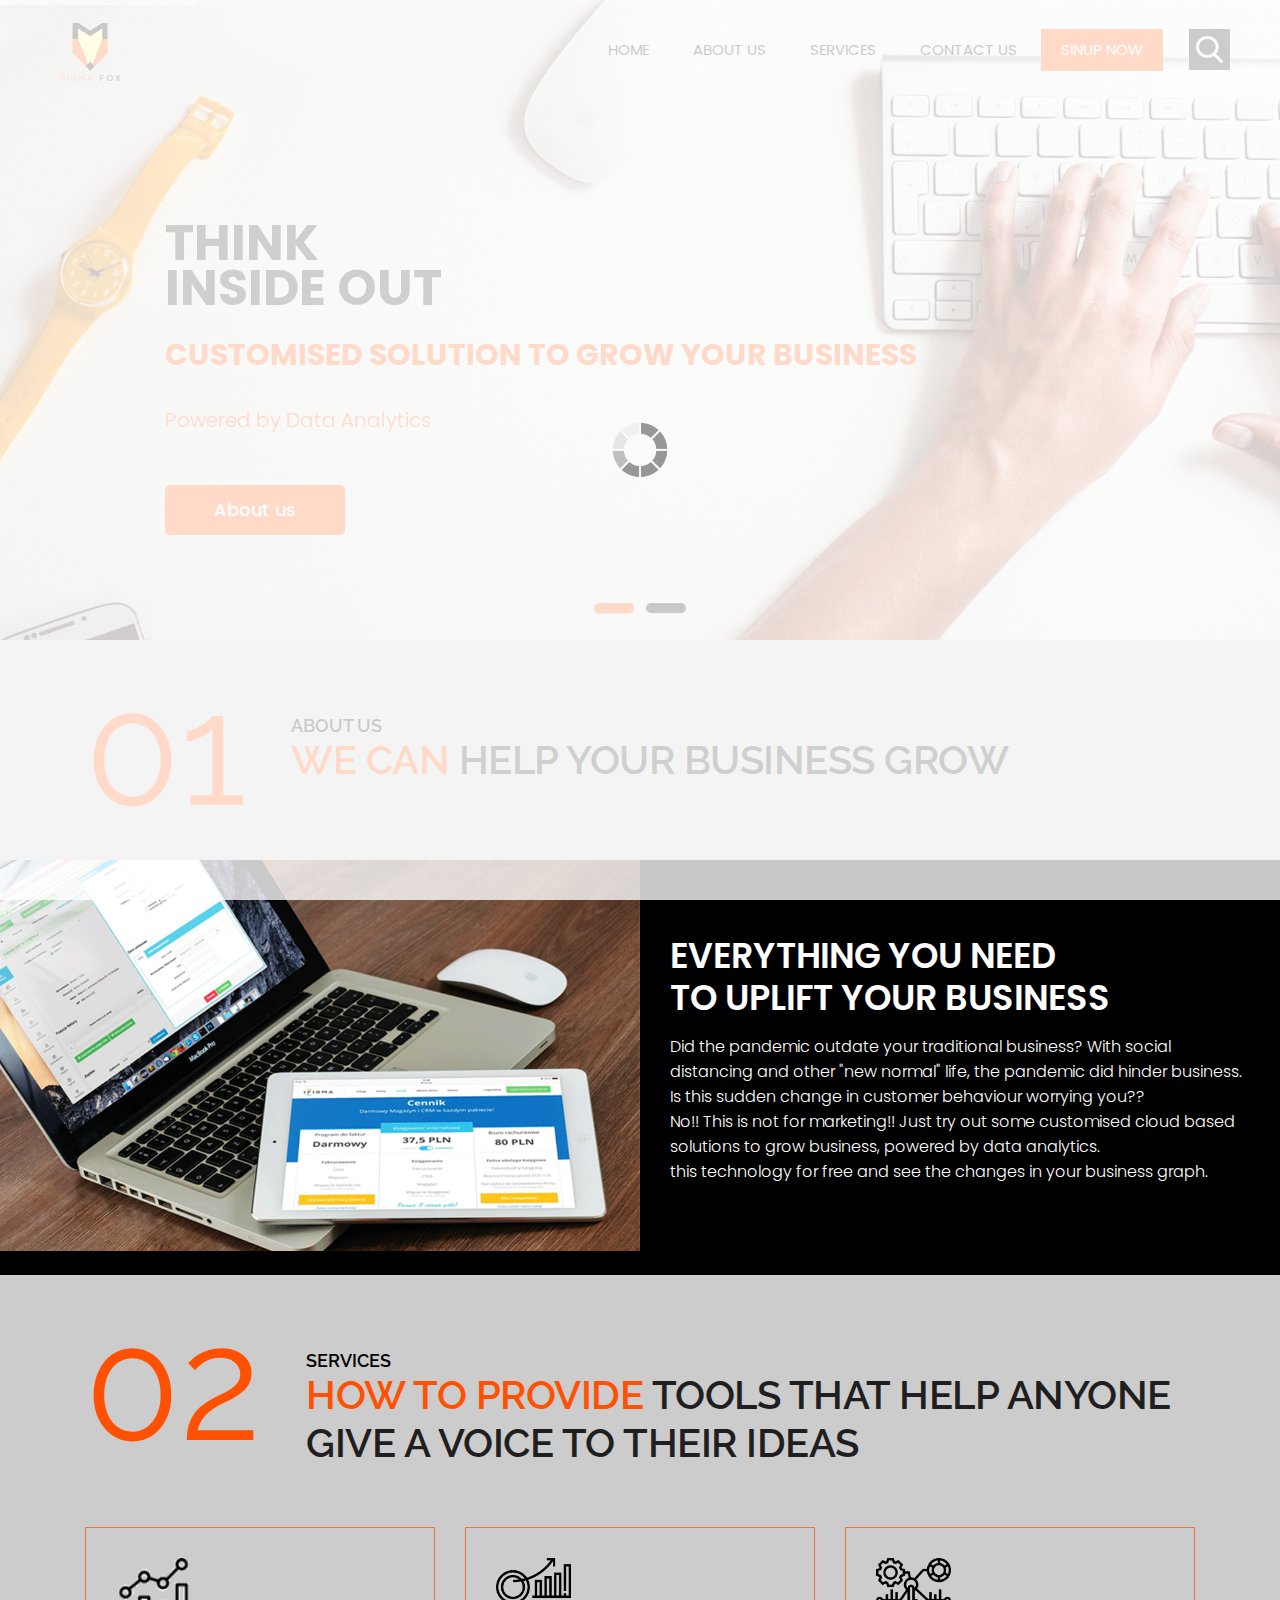
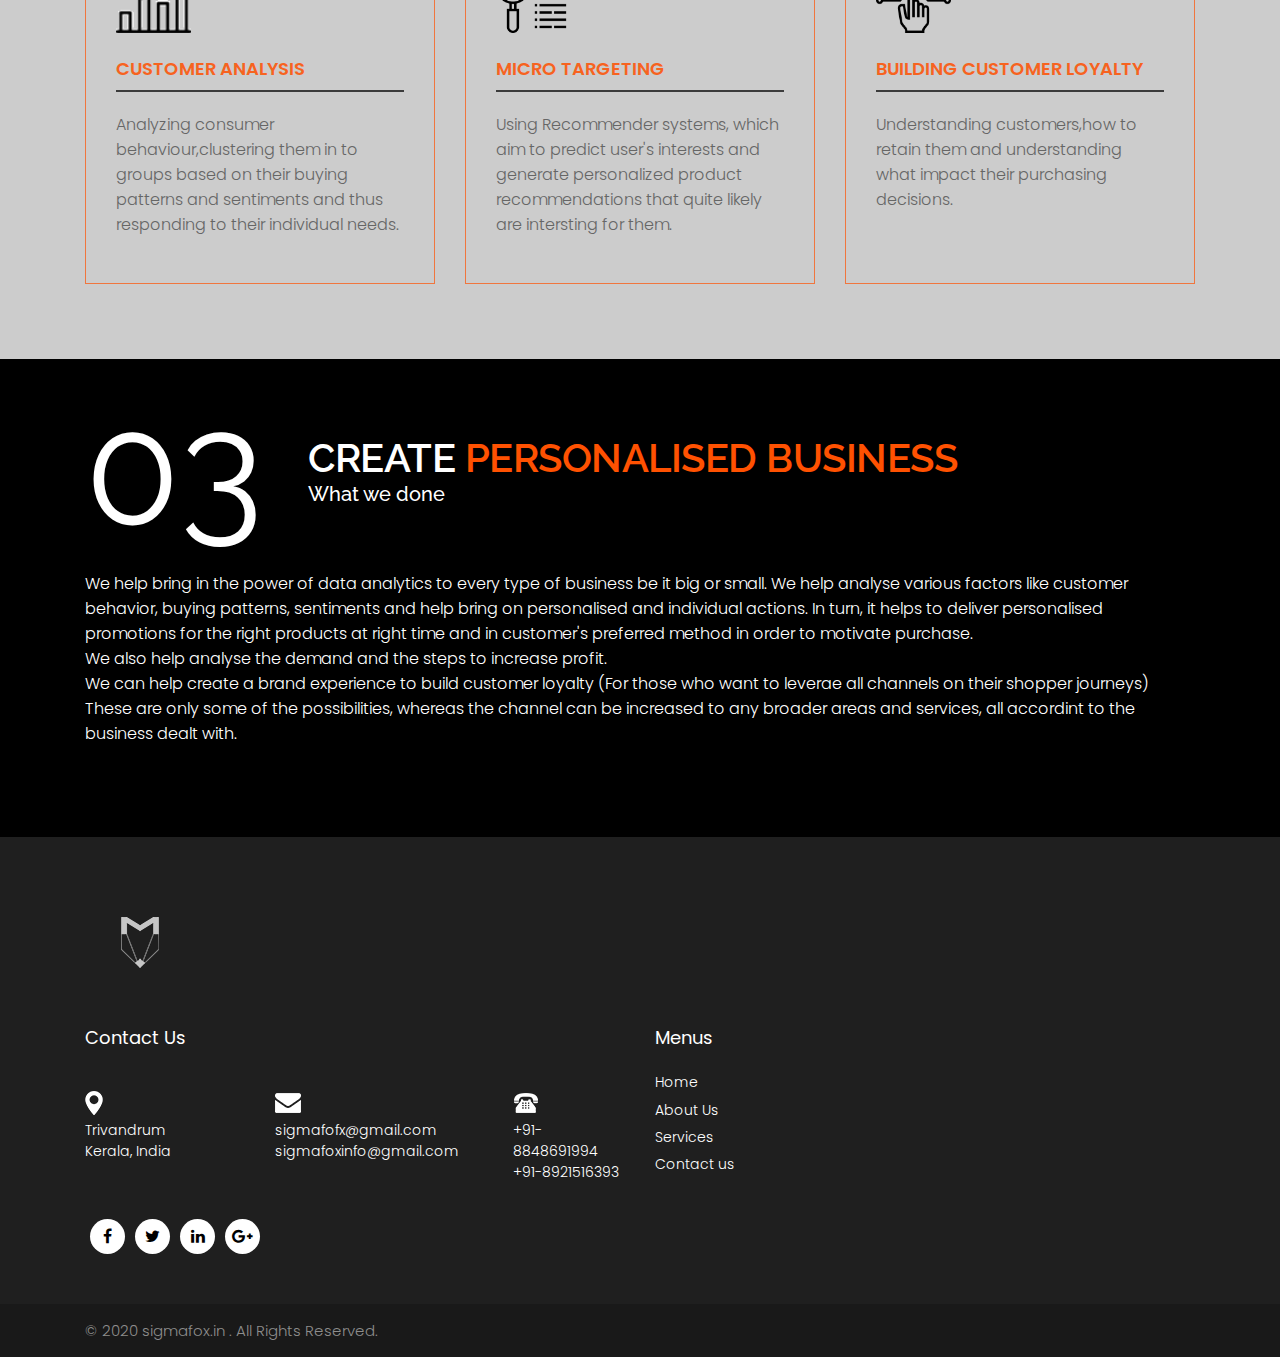
<file: index.html>
<!DOCTYPE html>
<html lang="en">
<!-- Basic -->

<head>
    <meta charset="utf-8">
    <meta http-equiv="X-UA-Compatible" content="IE=edge">

    <!-- Mobile Metas -->
    <meta name="viewport" content="width=device-width, minimum-scale=1.0, maximum-scale=1.0, user-scalable=no">

    <!-- Site Metas -->
    <title>SigmaFOX</title>
    <meta name="keywords" content="">
    <meta name="description" content="">
    <meta name="author" content="">

    <!-- Site Icons -->
    <link rel="shortcut icon" href="#" type="image/x-icon" />
    <link rel="apple-touch-icon" href="#" />

    <!-- Bootstrap CSS -->
    <link rel="stylesheet" href="css/bootstrap.min.css" />
    <!-- Pogo Slider CSS -->
    <link rel="stylesheet" href="css/pogo-slider.min.css" />
    <!-- Site CSS -->
    <link rel="stylesheet" href="css/style.css" />
    <!-- Responsive CSS -->
    <link rel="stylesheet" href="css/responsive.css" />
    <!-- Custom CSS -->
    <link rel="stylesheet" href="css/custom.css" />

    <!--[if lt IE 9]>
      <script src="https://oss.maxcdn.com/libs/html5shiv/3.7.0/html5shiv.js"></script>
      <script src="https://oss.maxcdn.com/libs/respond.js/1.4.2/respond.min.js"></script>
    <![endif]-->

</head>

<body id="home" data-spy="scroll" data-target="#navbar-wd" data-offset="98">

    <!-- LOADER -->
    <div id="preloader">
        <div class="loader">
            <img src="images/loader.gif" alt="#" />
        </div>
    </div>
    <!-- end loader -->
    <!-- END LOADER -->

    <!-- Start header -->
    <header class="top-header">
        <nav class="navbar header-nav navbar-expand-lg">
            <div class="container-fluid">
                <a class="navbar-brand" href="index.html"><img src="img/SigmaFoxLogoNav.png" alt="image"></a>
                <button class="navbar-toggler" type="button" data-toggle="collapse" data-target="#navbar-wd" aria-controls="navbar-wd" aria-expanded="false" aria-label="Toggle navigation">
                    <span></span>
                    <span></span>
                    <span></span>
                </button>
                <div class="collapse navbar-collapse justify-content-end" id="navbar-wd">
                    <ul class="navbar-nav">
                        <li><a class="nav-link active" href="index.html">Home</a></li>
                        <li><a class="nav-link" href="#about">About us</a></li>
                        <li><a class="nav-link" href="#services">Services</a></li>
                        <li><a class="nav-link" href="#contact">Contact us</a></li>
                        <li><a class="nav-link active" style="background:#ff5101;color:#fff;" href="#">Sinup now</a></li>
                    </ul>
                </div>
                <div class="search-box">
                    <input type="text" class="search-txt" placeholder="Search">
                    <a class="search-btn">
                        <img src="images/search_icon.png" alt="#" />
                    </a>
                </div>
            </div>
        </nav>
    </header>
    <!-- End header -->

    <!-- Start Banner -->
    <div class="ulockd-home-slider">
        <div class="container-fluid">
            <div class="row">
                <div class="pogoSlider" id="js-main-slider">
                    <div class="pogoSlider-slide" style="background-image:url(img/banner-img1.png);">
                        <div class="container">
                            <div class="row">
                                <div class="col-md-12">
                                    <div class="slide_text">
                                        <h3>Think<br>Inside OUT</h3>
                                        <br>
                                        <h4><span class="theme_color">Customised solution to grow your business</span></h4>
                                        <br>
                                        <p>
                                            Powered by Data Analytics
                                        </p>

                                        <a class="contact_bt" href="#about">About us</a>
                                    </div>
                                </div>
                            </div>
                        </div>
                    </div>
                    <div class="pogoSlider-slide" style="background-image:url(img/banner-img1.png);">
                        <div class="container">
                            <div class="row">
                                <div class="col-md-12">
                                    <div class="slide_text">
                                        <h3>Trusted and<br>Professional Advisers</h3>
                                        <br>
                                        <h4><span class="theme_color">For your Business</span></h4>
                                        <br>
                                        <p>Take the next step and start jumping higher.</p>
                                        <a class="contact_bt" href="#about">About us</a>
                                    </div>
                                </div>
                            </div>
                        </div>
                    </div>
                </div>
                <!-- .pogoSlider -->
            </div>
        </div>
    </div>
    <!-- End Banner -->

    <!-- section -->
    <div class="section layout_padding" id="about">
        <div class="container">
            <div class="row">
                <div class="col-md-12">
                    <div class="full">
                        <div class="heading_main text_align_left">
                            <div class="left">
                                <p class="section_count">01</p>
                            </div>
                            <div class="right">
                                <p class="small_tag">About us</p>
                                <h2><span class="theme_color">WE CAN</span> HELP YOUR business GROW</h2>
                                <!-- <p class="large">Get your Business in 4 easy steps</p> -->
                            </div>
                        </div>
                    </div>
                </div>
            </div>
        </div>
    </div>
    <!-- end section -->

    <!-- section -->
    <div class="section dark_bg">
        <div class="container-fluid">
            <div class="row">
                <div class="col-lg-6 col-md-12 text_align_center padding_0">
                    <div class="full">
                        <img class="img-responsive" src="img/img-2png.png" alt="#" />
                    </div>
                </div>

                <div class="col-lg-6 col-md-12 white_fonts layout_padding padding_left_right">
                    <h3 class="small_heading">EVERYTHING YOU NEED<br>TO UPLIFT YOUR BUSINESS</h3>
                    <p>Did the pandemic outdate your traditional business? With social distancing and other "new normal" life, the pandemic did hinder business. Is this sudden change in customer behaviour worrying you??

                        <br> No!! This is not for marketing!! Just try out some customised cloud based solutions to grow business, powered by data analytics.

                        <br> this technology for free and see the changes in your business graph.
                    </p>
                </div>
            </div>
        </div>
    </div>
    <!-- end section -->

    <!-- section -->
    <div class="section layout_padding" id="services">
        <div class="container">
            <div class="row">
                <div class="col-md-12">
                    <div class="full">
                        <div class="heading_main text_align_left">
                            <div class="left">
                                <p class="section_count">02</p>
                            </div>
                            <div class="right">
                                <p class="small_tag">SERVICES</p>
                                <h2><span class="theme_color">How to provide</span> tools that help anyone give a voice to their ideas</h2>
                            </div>
                        </div>
                    </div>
                </div>
            </div>
            <div class="row margin-top_30">

                <div class="col-sm-6 col-md-4">
                    <div class="service_blog">
                        <div class="service_icons">
                            <img width="75" height="75" src="img/icon-3.png" alt="#">
                        </div>
                        <div class="full">
                            <h4 style="color: #ff5101;opacity:85% ;">CUSTOMER ANALYSIS</h4>
                        </div>
                        <div class="full">
                            <p>Analyzing consumer behaviour,clustering them in to groups based on their buying patterns and sentiments and thus responding to their individual needs.</p>
                        </div>
                    </div>
                </div>

                <div class="col-sm-6 col-md-4">
                    <div class="service_blog">
                        <div class="service_icons">
                            <img width="75" height="75" src="img/icon-5.png" alt="#">
                        </div>
                        <div class="full">
                            <h4 style="color: #ff5101;opacity:85% ;">MICRO TARGETING</h4>
                        </div>
                        <div class="full">
                            <p>Using Recommender systems, which aim to predict user's interests and generate personalized product recommendations that quite likely are intersting for them.</p>
                        </div>
                    </div>
                </div>

                <div class="col-sm-6 col-md-4">
                    <div class="service_blog">
                        <div class="service_icons">
                            <img width="75" height="75" src="img/icon-1.png" alt="#">
                        </div>
                        <div class="full">
                            <h4 style="color: #ff5101;opacity:85% ;">BUILDING CUSTOMER LOYALTY</h4>
                        </div>
                        <div class="full">
                            <p>Understanding customers,how to retain them and understanding what impact their purchasing decisions.
                                <br>
                                <br>
                            </p>


                        </div>
                    </div>
                </div>

                <!-- <div class="col-sm-6 col-md-4">
                    <div class="service_blog">
                        <div class="service_icons">
                            <img width="75" height="75" src="img/icon-4.png" alt="#">
                        </div>
                        <div class="full">
                            <h4>DIGITAL marketing</h4>
                        </div>
                        <div class="full">
                            <p>Lorem Ipsum is simply dummy text of the printing and typesetting industry. Lorem Ipsum has been the industry's standard dummy text ever since</p>
                        </div>
                    </div>
                </div> -->

                <!-- <div class="col-sm-6 col-md-4">
                    <div class="service_blog">
                        <div class="service_icons">
                            <img width="75" height="75" src="img/icon-5.png" alt="#">
                        </div>
                        <div class="full">
                            <h4>DIGITAL marketing</h4>
                        </div>
                        <div class="full">
                            <p>Lorem Ipsum is simply dummy text of the printing and typesetting industry. Lorem Ipsum has been the industry's standard dummy text ever since</p>
                        </div>
                    </div>
                </div> -->

                <!-- <div class="col-sm-6 col-md-4">
                    <div class="service_blog">
                        <div class="service_icons">
                            <img width="75" height="75" src="img/icon-6.png" alt="#">
                        </div>
                        <div class="full">
                            <h4>DIGITAL marketing</h4>
                        </div>
                        <div class="full">
                            <p>Lorem Ipsum is simply dummy text of the printing and typesetting industry. Lorem Ipsum has been the industry's standard dummy text ever since</p>
                        </div>
                    </div>
                </div> -->


            </div>
        </div>
    </div>
    <!-- end section -->

    <!-- section -->
    <!-- <div class="section layout_padding">
        <div class="container">
            <div class="row">
                <div class="col-md-12">
                    <div class="full">
                        <div class="heading_main text_align_left">
                            <div class="left">
                                <p class="section_count">03</p>
                            </div>
                            <div class="right">
                                <p class="small_tag">Portfolio</p>
                                <h2><span class="theme_color">CHOOSE A</span> PROFESSIONAL DESIGN</h2>
                                <p class="large">Websites</p>
                            </div>
                        </div>
                    </div>
                </div>
            </div>
            <div class="row margin-top_30">
                <div class="col-lg-12 margin-top_30">
                    <div id="demo" class="carousel slide" data-ride="carousel"> -->

    <!-- The slideshow -->
    <!-- <div class="carousel-inner">
                            <div class="carousel-item active">
                                <div class="row">
                                    <div class="col-lg-3 col-md-6 col-sm-12">
                                        <img class="img-responsive" src="images/img1.png" alt="#" />
                                    </div>
                                    <div class="col-lg-3 col-md-6 col-sm-12">
                                        <img class="img-responsive" src="images/img2.png" alt="#" />
                                    </div>
                                    <div class="col-lg-3 col-md-6 col-sm-12">
                                        <img class="img-responsive" src="images/img3.png" alt="#" />
                                    </div>
                                    <div class="col-lg-3 col-md-6 col-sm-12">
                                        <img class="img-responsive" src="images/img4.png" alt="#" />
                                    </div>
                                </div>
                            </div>
                            <div class="carousel-item">
                                <div class="row">
                                    <div class="col-lg-3 col-md-6 col-sm-12">
                                        <img class="img-responsive" src="images/img1.png" alt="#" />
                                    </div>
                                    <div class="col-lg-3 col-md-6 col-sm-12">
                                        <img class="img-responsive" src="images/img2.png" alt="#" />
                                    </div>
                                    <div class="col-lg-3 col-md-6 col-sm-12">
                                        <img class="img-responsive" src="images/img3.png" alt="#" />
                                    </div>
                                    <div class="col-lg-3 col-md-6 col-sm-12">
                                        <img class="img-responsive" src="images/img4.png" alt="#" />
                                    </div>
                                </div>
                            </div>
                        </div> -->

    <!-- Left and right controls -->
    <!-- <a class="carousel-control-prev" href="#demo" data-slide="prev">
                            <span class="carousel-control-prev-icon"></span>
                        </a>
                        <a class="carousel-control-next" href="#demo" data-slide="next">
                            <span class="carousel-control-next-icon"></span>
                        </a>

                    </div>
                </div>

                <div class="col-lg-12">
                    <p>It is a long established fact that a reader will be distracted by the readable content of a page when looking at its layout. The point of using Lorem Ipsum is that it has a more-or-less normal distribution of letters, as opposed to
                        using 'Content here, content here', making it look like readable English. Many desktop publishing packages and web page editors now use Lorem Ipsum as their default model text, and a search for 'lorem ipsum' will uncover many web
                        sites still in their</p>
                </div>

                <div class="col-lg-12">
                    <div class="full center">
                        <a href="about.html" class="hvr-radial-out button-theme">See More ></a>
                    </div>
                </div>

            </div>
        </div>
    </div> -->
    <!-- end section -->

    <!-- section -->
    <div class="section layout_padding dark_bg">
        <div class="container">
            <div class="row">
                <div class="col-md-12">
                    <div class="full">
                        <div class="heading_main text_align_left white_fonts">
                            <div class="left">
                                <p class="section_count">03</p>
                            </div>
                            <div class="right">
                                <h2>Create <span class="theme_color">PERSONALISED Business</h2>
							<p class="large">What we done</p>
                          </div>	
                        </div>
                    </div>
                </div>
            </div>
			<div class="row margin-top_30">
                <div class="col-lg-12 margin-top_30 white_fonts">
                    <p>We help bring in the power of data analytics to every type of business be it big or small. We help analyse various factors like customer behavior, buying patterns, sentiments and help bring on personalised and individual actions. In turn, it helps to deliver personalised promotions for the right products at right time and in customer's preferred method in order to motivate purchase.
                        <br>We also help analyse the demand and the steps to increase profit.
                    <br>We can help create a brand experience to build customer loyalty (For those who want to leverae all channels on their shopper journeys)
                <br> These are only some of the possibilities, whereas the channel can be increased to any broader areas and services, all accordint to the business dealt with. </p>
                </div>
                <!-- <div class="col-lg-12">
                    <div class="full">
                        <a href="about.html" class="contact_bt">Read More ></a>
                    </div>
                </div>
            </div>
			<div class="row margin-top_30 counter_section">
			   <div class="col-sm-12 col-md-4">
	        <div class="counter margin-top_30">
      
      <h2 class="timer count-title count-number" data-to="23" data-speed="1500"></h2>
       <p class="count-text">NOMINATIONS</p>
    </div>
	        </div>
              <div class="col-sm-12 col-md-4">
               <div class="counter margin-top_30">
      
      <h2 class="timer count-title count-number" data-to="7" data-speed="1500"></h2>
      <p class="count-text">AWARDS</p>
    </div>
              </div>
              <div class="col-sm-12 col-md-4">
                  <div class="counter margin-top_30">
     
      <h2 class="timer count-title count-number" data-to="31" data-speed="1500"></h2>
      <p class="count-text">AGENCIES</p>
    </div></div>-->
			</div> 
		
        </div>
    </div>
	<!-- end section -->

    <!-- section -->
    <!--div class="section layout_padding">
        <div class="container">
            <div class="row">
                <div class="col-md-12">
                    <div class="full">
                        <div class="heading_main text_align_left">
						   <div class="left">
						     <p class="section_count">04</p>
						   </div>
						   <div class="right">
						    <p class="small_tag">Our Team</p>
                            <h2><span class="theme_color">We Have a Professional</span> Team of Engineers.</h2>
                            </div>
                        </div>
                    </div>
                </div>
            </div>
            <div class="row margin-top_30">
                <div class="col-lg-12 margin-top_30">
                    <div id="team_slider" class="carousel slide" data-ride="carousel">

                        <!-- The slideshow -->
                        <!--div class="carousel-inner">
                            <div class="carousel-item active">
                                <div class="row">

                                    <div class="col-lg-4 col-md-4 col-sm-12">
                                        <div class="full">
                                            <div class="full team_member_img text_align_center">
                                                <img src="team/Sarath.jpg" alt="#" />
                                                <div class="social_icon_team">
                                                    <ul class="social_icon">
                                                        <li><a href="#"><i class="fa fa-facebook-f"></i></a></li>
                                                        <li><a href="#"><i class="fa fa-twitter"></i></a></li>
                                                        <li><a href="#"><i class="fa fa-linkedin"></i></a></li>
                                                        <li><a href="#"><i class="fa fa-google-plus"></i></a></li>
                                                    </ul>
                                                </div>
                                            </div>
                                            <div class="full text_align_center">
                                                <h3>Sarath Krishnan</h3>
                                            </div>
                                            <div class="full text_align_center">
                                                <!-- <p>this a long established fact that a reader will be distracted by the readable content </p> -->
                        <!--/div>
                                        </div>
                                    </div>

                                    <div class="col-lg-4 col-md-4 col-sm-12">
                                        <div class="full">
                                            <div class="full team_member_img text_align_center">
                                                <img src="team/Anand.jpg" alt="#" />
                                                <div class="social_icon_team">
                                                    <ul class="social_icon">
                                                        <li><a href="#"><i class="fa fa-facebook-f"></i></a></li>
                                                        <li><a href="#"><i class="fa fa-twitter"></i></a></li>
                                                        <li><a href="#"><i class="fa fa-linkedin"></i></a></li>
                                                        <li><a href="#"><i class="fa fa-google-plus"></i></a></li>
                                                    </ul>
                                                </div>
                                            </div>
                                            <div class="full text_align_center">
                                                <h3>Anand Sai</h3>
                                            </div>
                                            <div class="full text_align_center">
                                                <!-- <p>this a long established fact that a reader will be distracted by the readable content </p> -->
                        <!--/div>
                                        </div>
                                    </div>

                                    <div class="col-lg-4 col-md-4 col-sm-12">
                                        <div class="full">
                                            <div class="full team_member_img text_align_center">
                                                <img src="team/Aby.JPG" alt="#" />
                                                <div class="social_icon_team">
                                                    <ul class="social_icon">
                                                        <li><a href="#"><i class="fa fa-facebook-f"></i></a></li>
                                                        <li><a href="#"><i class="fa fa-twitter"></i></a></li>
                                                        <li><a href="#"><i class="fa fa-linkedin"></i></a></li>
                                                        <li><a href="#"><i class="fa fa-google-plus"></i></a></li>
                                                    </ul>
                                                </div>
                                            </div>
                                            <div class="full text_align_center">
                                                <h3>Aby</h3>
                                            </div>
                                            <div class="full text_align_center">
                                                <!-- <p>this a long established fact that a reader will be distracted by the readable content </p> -->
                        <!--/div>
                                        </div>
                                    </div>

                                </div>
                            </div>
                            <div class="carousel-item">
                                <div class="row">

                                    <div class="col-lg-4 col-md-4 col-sm-12">
                                        <div class="full">
                                            <div class="full team_member_img text_align_center">
                                                <img src="team/Jibin.JPG" alt="#" />
                                                <div class="social_icon_team">
                                                    <ul class="social_icon">
                                                        <li><a href="#"><i class="fa fa-facebook-f"></i></a></li>
                                                        <li><a href="#"><i class="fa fa-twitter"></i></a></li>
                                                        <li><a href="#"><i class="fa fa-linkedin"></i></a></li>
                                                        <li><a href="#"><i class="fa fa-google-plus"></i></a></li>
                                                    </ul>
                                                </div>
                                            </div>
                                            <div class="full text_align_center">
                                                <h3>Jibin Jose</h3>
                                            </div>
                                            <div class="full text_align_center">
                                                <!-- <p>this a long established fact that a reader will be distracted by the readable content </p> -->
                        <!--/div>
                                        </div>
                                    </div>

                                    <div class="col-lg-4 col-md-4 col-sm-12">
                                        <div class="full">
                                            <div class="full team_member_img text_align_center">
                                                <img src="team/Basil.JPG" alt="#" />
                                                <div class="social_icon_team">
                                                    <ul class="social_icon">
                                                        <li><a href="#"><i class="fa fa-facebook-f"></i></a></li>
                                                        <li><a href="#"><i class="fa fa-twitter"></i></a></li>
                                                        <li><a href="#"><i class="fa fa-linkedin"></i></a></li>
                                                        <li><a href="#"><i class="fa fa-google-plus"></i></a></li>
                                                    </ul>
                                                </div>
                                            </div>
                                            <div class="full text_align_center">
                                                <h3>Basil Mathai</h3>
                                            </div>
                                            <div class="full text_align_center">
                                                <!-- <p>this a long established fact that a reader will be distracted by the readable content </p> -->
                        <!--/div>
                                        </div>
                                    </div>

                                    <div class="col-lg-4 col-md-4 col-sm-12">
                                        <div class="full">
                                            <div class="full team_member_img text_align_center">
                                                <img src="team/Amal.jpg" alt="#" />
                                                <div class="social_icon_team">
                                                    <ul class="social_icon">
                                                        <li><a href="#"><i class="fa fa-facebook-f"></i></a></li>
                                                        <li><a href="#"><i class="fa fa-twitter"></i></a></li>
                                                        <li><a href="#"><i class="fa fa-linkedin"></i></a></li>
                                                        <li><a href="#"><i class="fa fa-google-plus"></i></a></li>
                                                    </ul>
                                                </div>
                                            </div>
                                            <div class="full text_align_center">
                                                <h3>Amal Ashok</h3>
                                            </div>
                                            <div class="full text_align_center">
                                                <!-- <p>this a long established fact that a reader will be distracted by the readable content </p> -->
                        <!--/div>
                                        </div>
                                    </div>

                                </div> </div>
                            </div>

                            <div class="bullets">
                                <!-- Indicators -->
                        <!--ul class="carousel-indicators">
                                    <li data-target="#team_slider" data-slide-to="0" class="active"></li>
                                    <li data-target="#team_slider" data-slide-to="1"></li>
                                </ul>
                            </div>

                        </div>
                    </div>

                </div>
            </div>
        </div>
    </div>
    <!-- end section -->

                        <!-- Start Footer -->
                        <footer class="footer-box" id="contact">
                            <div class="container">
                                <div class="row">
                                    <div class="col-md-12 margin-bottom_30">
                                        <img src="img/SigmaFoxBWLogoFooter2.png" alt="#" />
                                    </div>
                                    <div class="col-xl-6 white_fonts">
                                        <div class="row">
                                            <div class="col-md-12 white_fonts margin-bottom_30">
                                                <h3>Contact Us</h3>
                                            </div>
                                            <div class="col-md-4">
                                                <div class="full icon">
                                                    <img src="images/social1.png">
                                                </div>
                                                <div class="full white_fonts">
                                                    <p>Trivandrum
                                                        <br>Kerala, India</p>
                                                </div>
                                            </div>
                                            <div class="col-md-5">
                                                <div class="full icon">
                                                    <img src="images/social2.png">
                                                </div>
                                                <div class="full white_fonts">
                                                    <p>sigmafofx@gmail.com
                                                        <br>sigmafoxinfo@gmail.com
                                                    </p>
                                                </div>
                                            </div>
                                            <div class="col-md-3">
                                                <div class="full icon">
                                                    <img src="images/social3.png">
                                                </div>
                                                <div class="full white_fonts">
                                                    <p>+91-8848691994
                                                        <br>+91-8921516393
                                                    </p>
                                                </div>
                                            </div>
                                            <div class="col-md-12">
                                                <ul class="full social_icon margin-top_20">
                                                    <li><a href="#"><i class="fa fa-facebook-f"></i></a></li>
                                                    <li><a href="#"><i class="fa fa-twitter"></i></a></li>
                                                    <li><a href="#"><i class="fa fa-linkedin"></i></a></li>
                                                    <li><a href="#"><i class="fa fa-google-plus"></i></a></li>
                                                </ul>
                                            </div>
                                        </div>
                                    </div>

                                    <div class="col-xl-6 white_fonts">
                                        <div class="row">
                                            <div class="col-md-6">
                                                <div class="footer_blog footer_menu">
                                                    <h3>Menus</h3>
                                                    <ul>
                                                        <li><a href="index.html">Home</a></li>
                                                        <li><a href="#about">About Us</a></li>
                                                        <li><a href="#services">Services</a></li>
                                                        <!--li><a href="#">Blog</a></li-->
                                                        <li><a href="#contact.html">Contact us</a></li>
                                                    </ul>
                                                </div>
                                                <!-- <div class="footer_blog recent_post_footer">
                                <h3>Recent Post</h3>
                                <p>Participate in staff meetings manage dedicated to marketing November 25, 2019</p>
                            </div> -->
                                            </div>
                                            <!-- <div class="col-md-6">
                            <div class="footer_blog full">
                                <h3>Newsletter</h3>
                                <div class="newsletter_form">
                                    <form action="index.html">
                                        <input type="email" placeholder="Your Email" name="#" required />
                                        <button>Submit</button>
                                    </form>
                                </div>
                            </div>
                        </div> -->
                                        </div>
                                    </div>

                                </div>

                            </div>
                        </footer>
                        <!-- End Footer -->

                        <div class="footer_bottom">
                            <div class="container">
                                <div class="row">
                                    <div class="col-12">
                                        <p class="crp">© 2020 sigmafox.in . All Rights Reserved.</p>
                                        <!-- <ul class="bottom_menu">
                        <li><a href="#">Term of Service</a></li>
                        <li><a href="#">Privacy</a></li>
                    </ul> -->
                                    </div>
                                </div>
                            </div>
                        </div>

                        <a href="#" id="scroll-to-top" class="hvr-radial-out"><i class="fa fa-angle-up"></i></a>

                        <!-- ALL JS FILES -->
                        <script src="js/jquery.min.js"></script>
                        <script src="js/popper.min.js"></script>
                        <script src="js/bootstrap.min.js"></script>
                        <!-- ALL PLUGINS -->
                        <script src="js/jquery.magnific-popup.min.js"></script>
                        <script src="js/jquery.pogo-slider.min.js"></script>
                        <script src="js/slider-index.js"></script>
                        <script src="js/smoothscroll.js"></script>
                        <script src="js/form-validator.min.js"></script>
                        <script src="js/contact-form-script.js"></script>
                        <script src="js/isotope.min.js"></script>
                        <script src="js/images-loded.min.js"></script>
                        <script src="js/custom.js"></script>
                        <script>
                            /* counter js */

                            (function($) {
                                $.fn.countTo = function(options) {
                                    options = options || {};

                                    return $(this).each(function() {
                                        // set options for current element
                                        var settings = $.extend({}, $.fn.countTo.defaults, {
                                            from: $(this).data('from'),
                                            to: $(this).data('to'),
                                            speed: $(this).data('speed'),
                                            refreshInterval: $(this).data('refresh-interval'),
                                            decimals: $(this).data('decimals')
                                        }, options);

                                        // how many times to update the value, and how much to increment the value on each update
                                        var loops = Math.ceil(settings.speed / settings.refreshInterval),
                                            increment = (settings.to - settings.from) / loops;

                                        // references & variables that will change with each update
                                        var self = this,
                                            $self = $(this),
                                            loopCount = 0,
                                            value = settings.from,
                                            data = $self.data('countTo') || {};

                                        $self.data('countTo', data);

                                        // if an existing interval can be found, clear it first
                                        if (data.interval) {
                                            clearInterval(data.interval);
                                        }
                                        data.interval = setInterval(updateTimer, settings.refreshInterval);

                                        // initialize the element with the starting value
                                        render(value);

                                        function updateTimer() {
                                            value += increment;
                                            loopCount++;

                                            render(value);

                                            if (typeof(settings.onUpdate) == 'function') {
                                                settings.onUpdate.call(self, value);
                                            }

                                            if (loopCount >= loops) {
                                                // remove the interval
                                                $self.removeData('countTo');
                                                clearInterval(data.interval);
                                                value = settings.to;

                                                if (typeof(settings.onComplete) == 'function') {
                                                    settings.onComplete.call(self, value);
                                                }
                                            }
                                        }

                                        function render(value) {
                                            var formattedValue = settings.formatter.call(self, value, settings);
                                            $self.html(formattedValue);
                                        }
                                    });
                                };

                                $.fn.countTo.defaults = {
                                    from: 0, // the number the element should start at
                                    to: 0, // the number the element should end at
                                    speed: 1000, // how long it should take to count between the target numbers
                                    refreshInterval: 100, // how often the element should be updated
                                    decimals: 0, // the number of decimal places to show
                                    formatter: formatter, // handler for formatting the value before rendering
                                    onUpdate: null, // callback method for every time the element is updated
                                    onComplete: null // callback method for when the element finishes updating
                                };

                                function formatter(value, settings) {
                                    return value.toFixed(settings.decimals);
                                }
                            }(jQuery));

                            jQuery(function($) {
                                // custom formatting example
                                $('.count-number').data('countToOptions', {
                                    formatter: function(value, options) {
                                        return value.toFixed(options.decimals).replace(/\B(?=(?:\d{3})+(?!\d))/g, ',');
                                    }
                                });

                                // start all the timers
                                $('.timer').each(count);

                                function count(options) {
                                    var $this = $(this);
                                    options = $.extend({}, options || {}, $this.data('countToOptions') || {});
                                    $this.countTo(options);
                                }
                            });
                        </script>
</body>

</html>
</file>
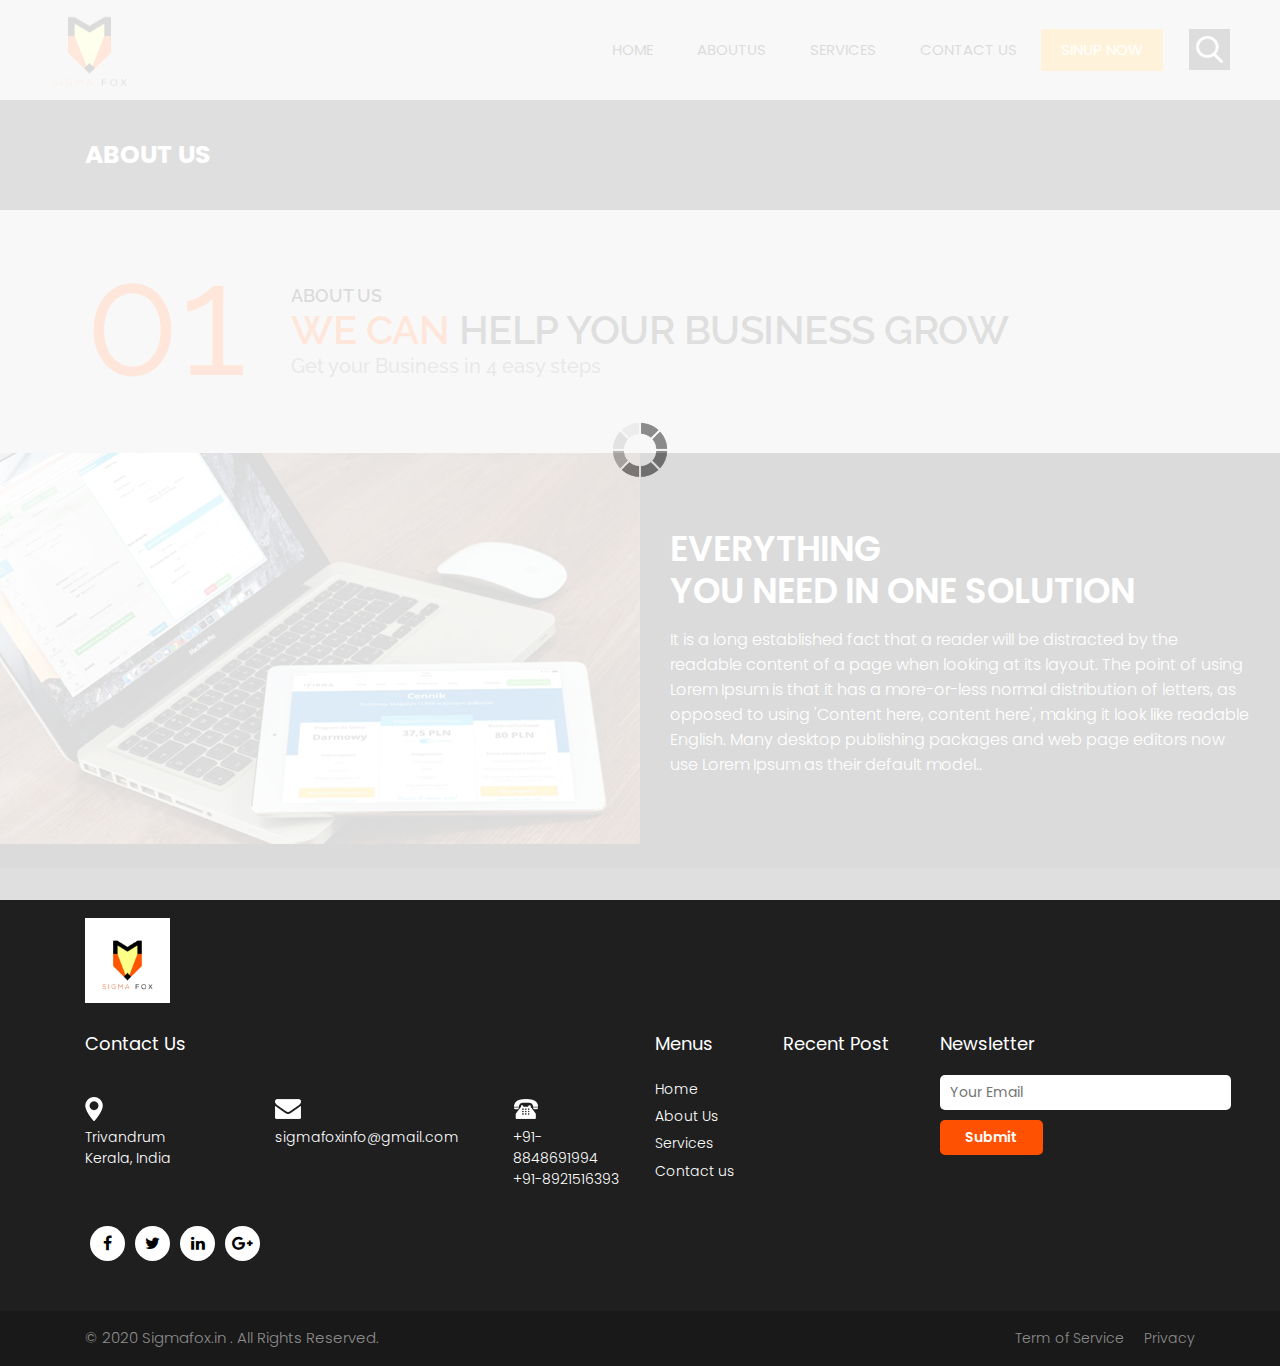
<file: about.html>
<!DOCTYPE html>
<html lang="en">
<!-- Basic -->

<head>
    <meta charset="utf-8">
    <meta http-equiv="X-UA-Compatible" content="IE=edge">

    <!-- Mobile Metas -->
    <meta name="viewport" content="width=device-width, minimum-scale=1.0, maximum-scale=1.0, user-scalable=no">

    <!-- Site Metas -->
    <title>SigmaFox/about</title>
    <meta name="keywords" content="">
    <meta name="description" content="">
    <meta name="author" content="">

    <!-- Site Icons -->
    <link rel="shortcut icon" href="#" type="image/x-icon" />
    <link rel="apple-touch-icon" href="#" />

    <!-- Bootstrap CSS -->
    <link rel="stylesheet" href="css/bootstrap.min.css" />
    <!-- Pogo Slider CSS -->
    <link rel="stylesheet" href="css/pogo-slider.min.css" />
    <!-- Site CSS -->
    <link rel="stylesheet" href="css/style.css" />
    <!-- Responsive CSS -->
    <link rel="stylesheet" href="css/responsive.css" />
    <!-- Custom CSS -->
    <link rel="stylesheet" href="css/custom.css" />

    <!--[if lt IE 9]>
      <script src="https://oss.maxcdn.com/libs/html5shiv/3.7.0/html5shiv.js"></script>
      <script src="https://oss.maxcdn.com/libs/respond.js/1.4.2/respond.min.js"></script>
    <![endif]-->

</head>

<body id="about" class="inner_page" data-spy="scroll" data-target="#navbar-wd" data-offset="98">

    <!-- LOADER -->
    <div id="preloader">
        <div class="loader">
            <img src="images/loader.gif" alt="#" />
        </div>
    </div>
    <!-- end loader -->
    <!-- END LOADER -->

    <!-- Start header -->
    <header class="top-header">
        <nav class="navbar header-nav navbar-expand-lg">
            <div class="container-fluid">
                <a class="navbar-brand" href="index.html"><img width="80" height="80" src="img/logo_5.png"></a>
                <button class="navbar-toggler" type="button" data-toggle="collapse" data-target="#navbar-wd" aria-controls="navbar-wd" aria-expanded="false" aria-label="Toggle navigation">
                    <span></span>
                    <span></span>
                    <span></span>
                </button>
                <div class="collapse navbar-collapse justify-content-end" id="navbar-wd">
                    <ul class="navbar-nav">
                        <li><a class="nav-link active" href="index.html">Home</a></li>
                        <li><a class="nav-link" href="about.html">Aboutus</a></li>
                        <li><a class="nav-link" href="services.html">Services</a></li>
                        <!--li><a class="nav-link" href="#">Blog</a></li-->
                        <li><a class="nav-link" href="contact.html">Contact us</a></li>
                        <li><a class="nav-link active" style="background:#ffa500;color:#fff;" href="#">Sinup now</a></li>
                    </ul>
                </div>
                <div class="search-box">
                    <input type="text" class="search-txt" placeholder="Search">
                    <a class="search-btn">
                        <img src="images/search_icon.png" alt="#" />
                    </a>
                </div>
            </div>
        </nav>
    </header>
    <!-- End header -->

    <!-- Start Banner -->
    <div class="section inner_page_header">
        <div class="container">
            <div class="row">
                <div class="col-lg-12">
                    <div class="full">
                        <h3>About us</h3>
                    </div>
                </div>
            </div>
        </div>
    </div>
    <!-- end Banner -->

    <!-- section -->
    <div class="section layout_padding">
        <div class="container">
            <div class="row">
                <div class="col-md-12">
                    <div class="full">
                        <div class="heading_main text_align_left">
                            <div class="left">
                                <p class="section_count">01</p>
                            </div>
                            <div class="right">
                                <p class="small_tag">About us</p>
                                <h2><span class="theme_color">WE CAN</span> HELP YOUR business GROW</h2>
                                <p class="large">Get your Business in 4 easy steps</p>
                            </div>
                        </div>
                    </div>
                </div>
            </div>
        </div>
    </div>
    <!-- end section -->

    <!-- section -->
    <div class="section dark_bg">
        <div class="container-fluid">
            <div class="row">
                <div class="col-lg-6 col-md-12 text_align_center padding_0">
                    <div class="full">
                        <img class="img-responsive" src="img/img-2png.png" alt="#" />
                    </div>
                </div>

                <div class="col-lg-6 col-md-12 white_fonts layout_padding padding_left_right">
                    <h3 class="small_heading">EVERYTHING<br>YOU NEED IN ONE SOLUTION</h3>
                    <p>It is a long established fact that a reader will be distracted by the readable content of a page when looking at its layout. The point of using Lorem Ipsum is that it has a more-or-less normal distribution of letters, as opposed to
                        using 'Content here, content here', making it look like readable English. Many desktop publishing packages and web page editors now use Lorem Ipsum as their default model..</p>
                </div>
            </div>
        </div>
    </div>
    <!-- end section -->

    <!---------------------------------------------------------------------------------------portfolio----------------------------------------------------->
    <!-- section -->
    <!--div class="section layout_padding">
        <div class="container">
            <div class="row">
                <div class="col-md-12">
                    <div class="full">
                        <div class="heading_main text_align_left">
                            <div class="left">
                                <p class="section_count">02</p>
                            </div>
                            <div class="right">
                                <p class="small_tag">Portfolio</p>
                                <h2><span class="theme_color">CHOOSE A</span> PROFESSIONAL DESIGN</h2>
                                <p class="large">Websites</p>
                            </div>
                        </div>
                    </div>
                </div>
            </div>
            <div class="row margin-top_30">
                <div class="col-lg-12 margin-top_30">
                    <div id="demo" class="carousel slide" data-ride="carousel">

                        <!-- The slideshow -->
    <!--div class="carousel-inner">
                            <div class="carousel-item active">
                                <div class="row">
                                    <div class="col-lg-3 col-md-6 col-sm-12">
                                        <img class="img-responsive" src="images/img1.png" alt="#" />
                                    </div>
                                    <div class="col-lg-3 col-md-6 col-sm-12">
                                        <img class="img-responsive" src="images/img2.png" alt="#" />
                                    </div>
                                    <div class="col-lg-3 col-md-6 col-sm-12">
                                        <img class="img-responsive" src="images/img3.png" alt="#" />
                                    </div>
                                    <div class="col-lg-3 col-md-6 col-sm-12">
                                        <img class="img-responsive" src="images/img4.png" alt="#" />
                                    </div>
                                </div>
                            </div>
                            <div class="carousel-item">
                                <div class="row">
                                    <div class="col-lg-3 col-md-6 col-sm-12">
                                        <img class="img-responsive" src="images/img1.png" alt="#" />
                                    </div>
                                    <div class="col-lg-3 col-md-6 col-sm-12">
                                        <img class="img-responsive" src="images/img2.png" alt="#" />
                                    </div>
                                    <div class="col-lg-3 col-md-6 col-sm-12">
                                        <img class="img-responsive" src="images/img3.png" alt="#" />
                                    </div>
                                    <div class="col-lg-3 col-md-6 col-sm-12">
                                        <img class="img-responsive" src="images/img4.png" alt="#" />
                                    </div>
                                </div>
                            </div>
                        </div>

                        <!-- Left and right controls -->
    <!--a class="carousel-control-prev" href="#demo" data-slide="prev">
                            <span class="carousel-control-prev-icon"></span>
                        </a>
                        <a class="carousel-control-next" href="#demo" data-slide="next">
                            <span class="carousel-control-next-icon"></span>
                        </a>

                    </div>
                </div>

                <div class="col-lg-12">
                    <p>It is a long established fact that a reader will be distracted by the readable content of a page when looking at its layout. The point of using Lorem Ipsum is that it has a more-or-less normal distribution of letters, as opposed to
                        using 'Content here, content here', making it look like readable English. Many desktop publishing packages and web page editors now use Lorem Ipsum as their default model text, and a search for 'lorem ipsum' will uncover many web
                        sites still in their</p>
                </div>

                <div class="col-lg-12">
                    <div class="full center">
                        <a href="about.html" class="hvr-radial-out button-theme">See More ></a>
                    </div>
                </div>

            </div>
        </div>
    </div-->
    <!-- end section -->

    <!-- Start Footer -->
    <footer class="footer-box">
        <div class="container">
            <div class="row">
                <div class="col-md-12 margin-bottom_30">
                    <img width="85" height="85" src="img/logo_4.png" alt="#" />
                </div>
                <div class="col-xl-6 white_fonts">
                    <div class="row">
                        <div class="col-md-12 white_fonts margin-bottom_30">
                            <h3>Contact Us</h3>
                        </div>
                        <div class="col-md-4">
                            <div class="full icon">
                                <img src="images/social1.png">
                            </div>
                            <div class="full white_fonts">
                                <p>Trivandrum
                                    <br>Kerala, India</p>
                            </div>
                        </div>
                        <div class="col-md-5">
                            <div class="full icon">
                                <img src="images/social2.png">
                            </div>
                            <div class="full white_fonts">
                                <p>sigmafoxinfo@gmail.com
                                    <!--br>consultation@gmail.com</p-->
                            </div>
                        </div>
                        <div class="col-md-3">
                            <div class="full icon">
                                <img src="images/social3.png">
                            </div>
                            <div class="full white_fonts">
                                <p>+91-8848691994
                                    <br>+91-8921516393</p>
                            </div>
                        </div>
                        <div class="col-md-12">
                            <ul class="full social_icon margin-top_20">
                                <li><a href="#"><i class="fa fa-facebook-f"></i></a></li>
                                <li><a href="#"><i class="fa fa-twitter"></i></a></li>
                                <li><a href="#"><i class="fa fa-linkedin"></i></a></li>
                                <li><a href="#"><i class="fa fa-google-plus"></i></a></li>
                            </ul>
                        </div>
                    </div>
                </div>

                <div class="col-xl-6 white_fonts">
                    <div class="row">
                        <div class="col-md-6">
                            <div class="footer_blog footer_menu">
                                <h3>Menus</h3>
                                <ul>
                                    <li><a href="index.html">Home</a></li>
                                    <li><a href="about.html">About Us</a></li>
                                    <li><a href="services.html">Services</a></li>
                                    <!--li><a href="#">Blog</a></li-->
                                    <li><a href="contact.html">Contact us</a></li>
                                </ul>
                            </div>
                            <div class="footer_blog recent_post_footer">
                                <h3>Recent Post</h3>
                                <!--p>Participate in staff meetings manage dedicated to marketing November 25, 2019</p-->
                            </div>
                        </div>
                        <div class="col-md-6">
                            <div class="footer_blog full">
                                <h3>Newsletter</h3>
                                <div class="newsletter_form">
                                    <form action="index.html">
                                        <input type="email" placeholder="Your Email" name="#" required />
                                        <button>Submit</button>
                                    </form>
                                </div>
                            </div>
                        </div>
                    </div>
                </div>

            </div>

        </div>
    </footer>
    <!-- End Footer -->

    <div class="footer_bottom">
        <div class="container">
            <div class="row">
                <div class="col-12">
                    <p class="crp">© 2020 Sigmafox.in . All Rights Reserved.</p>
                    <ul class="bottom_menu">
                        <li><a href="#">Term of Service</a></li>
                        <li><a href="#">Privacy</a></li>
                    </ul>
                </div>
            </div>
        </div>
    </div>

    <a href="#" id="scroll-to-top" class="hvr-radial-out"><i class="fa fa-angle-up"></i></a>

    <!-- ALL JS FILES -->
    <script src="js/jquery.min.js"></script>
    <script src="js/popper.min.js"></script>
    <script src="js/bootstrap.min.js"></script>
    <!-- ALL PLUGINS -->
    <script src="js/jquery.magnific-popup.min.js"></script>
    <script src="js/jquery.pogo-slider.min.js"></script>
    <script src="js/slider-index.js"></script>
    <script src="js/smoothscroll.js"></script>
    <script src="js/form-validator.min.js"></script>
    <script src="js/contact-form-script.js"></script>
    <script src="js/isotope.min.js"></script>
    <script src="js/images-loded.min.js"></script>
    <script src="js/custom.js"></script>
    <script>
        /* counter js */

        (function($) {
            $.fn.countTo = function(options) {
                options = options || {};

                return $(this).each(function() {
                    // set options for current element
                    var settings = $.extend({}, $.fn.countTo.defaults, {
                        from: $(this).data('from'),
                        to: $(this).data('to'),
                        speed: $(this).data('speed'),
                        refreshInterval: $(this).data('refresh-interval'),
                        decimals: $(this).data('decimals')
                    }, options);

                    // how many times to update the value, and how much to increment the value on each update
                    var loops = Math.ceil(settings.speed / settings.refreshInterval),
                        increment = (settings.to - settings.from) / loops;

                    // references & variables that will change with each update
                    var self = this,
                        $self = $(this),
                        loopCount = 0,
                        value = settings.from,
                        data = $self.data('countTo') || {};

                    $self.data('countTo', data);

                    // if an existing interval can be found, clear it first
                    if (data.interval) {
                        clearInterval(data.interval);
                    }
                    data.interval = setInterval(updateTimer, settings.refreshInterval);

                    // initialize the element with the starting value
                    render(value);

                    function updateTimer() {
                        value += increment;
                        loopCount++;

                        render(value);

                        if (typeof(settings.onUpdate) == 'function') {
                            settings.onUpdate.call(self, value);
                        }

                        if (loopCount >= loops) {
                            // remove the interval
                            $self.removeData('countTo');
                            clearInterval(data.interval);
                            value = settings.to;

                            if (typeof(settings.onComplete) == 'function') {
                                settings.onComplete.call(self, value);
                            }
                        }
                    }

                    function render(value) {
                        var formattedValue = settings.formatter.call(self, value, settings);
                        $self.html(formattedValue);
                    }
                });
            };

            $.fn.countTo.defaults = {
                from: 0, // the number the element should start at
                to: 0, // the number the element should end at
                speed: 1000, // how long it should take to count between the target numbers
                refreshInterval: 100, // how often the element should be updated
                decimals: 0, // the number of decimal places to show
                formatter: formatter, // handler for formatting the value before rendering
                onUpdate: null, // callback method for every time the element is updated
                onComplete: null // callback method for when the element finishes updating
            };

            function formatter(value, settings) {
                return value.toFixed(settings.decimals);
            }
        }(jQuery));

        jQuery(function($) {
            // custom formatting example
            $('.count-number').data('countToOptions', {
                formatter: function(value, options) {
                    return value.toFixed(options.decimals).replace(/\B(?=(?:\d{3})+(?!\d))/g, ',');
                }
            });

            // start all the timers
            $('.timer').each(count);

            function count(options) {
                var $this = $(this);
                options = $.extend({}, options || {}, $this.data('countToOptions') || {});
                $this.countTo(options);
            }
        });
    </script>
</body>

</html>
</file>
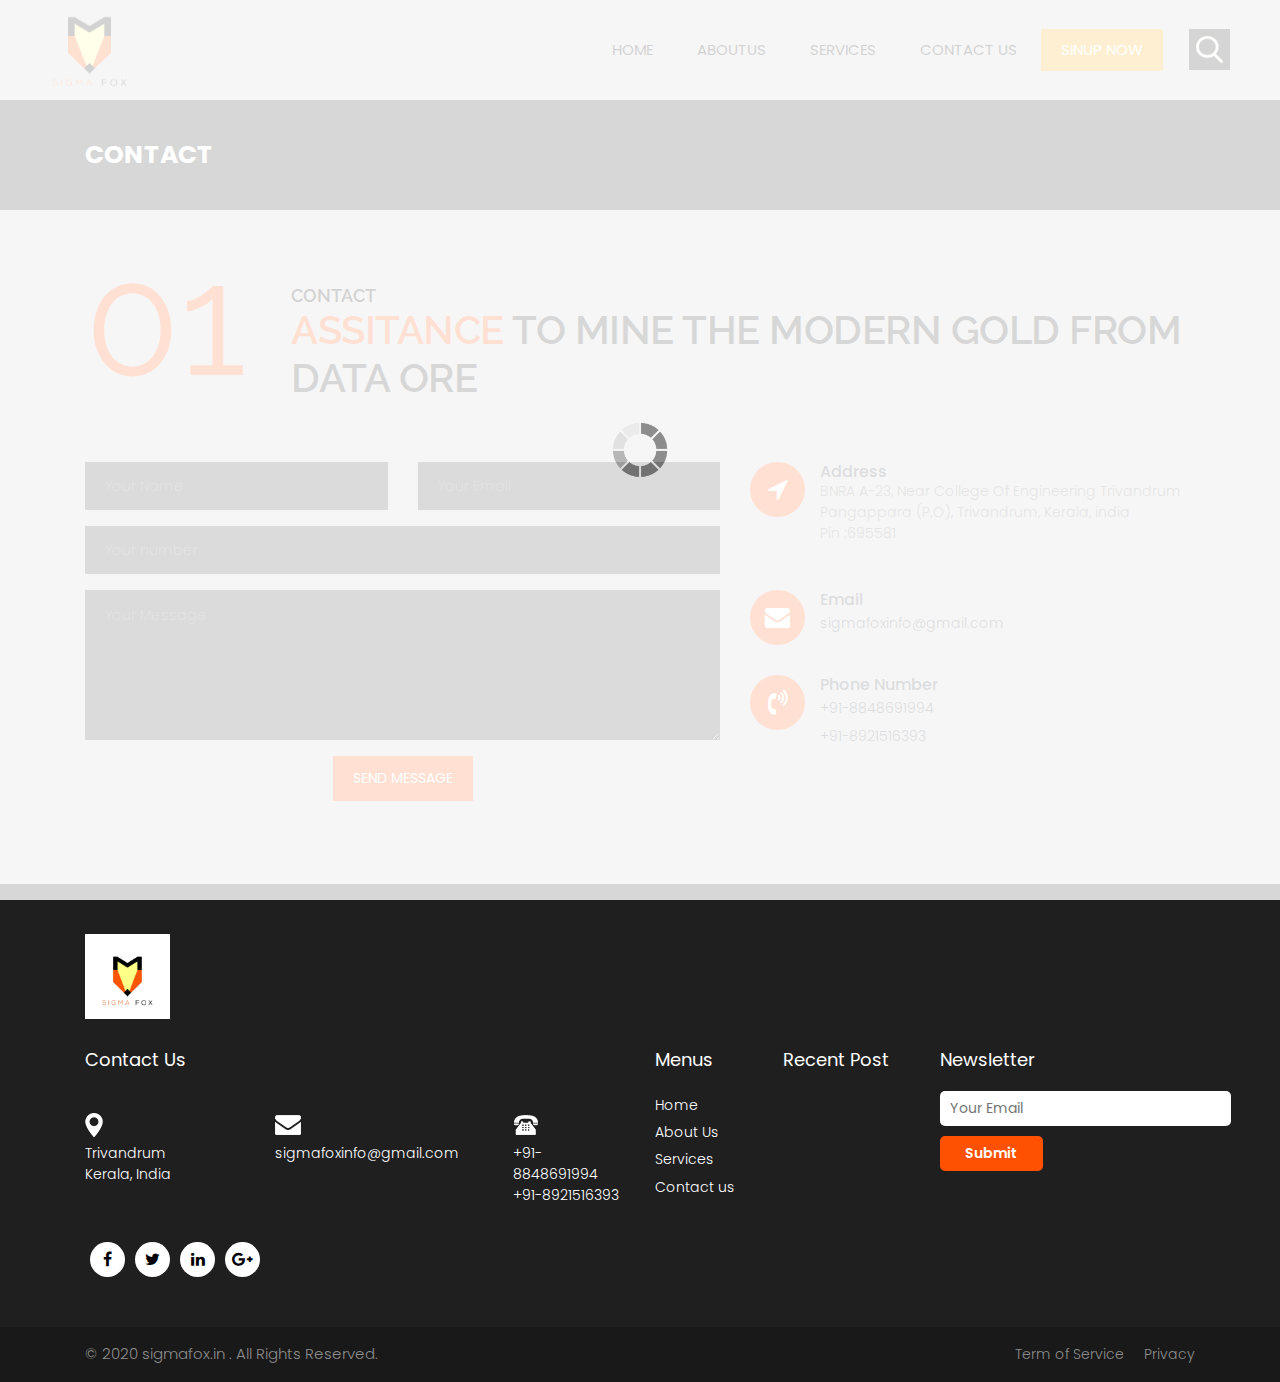
<file: contact.html>
<!DOCTYPE html>
<html lang="en">
<!-- Basic -->

<head>
    <meta charset="utf-8">
    <meta http-equiv="X-UA-Compatible" content="IE=edge">

    <!-- Mobile Metas -->
    <meta name="viewport" content="width=device-width, minimum-scale=1.0, maximum-scale=1.0, user-scalable=no">

    <!-- Site Metas -->
    <title>SigmaFox/contact</title>
    <meta name="keywords" content="">
    <meta name="description" content="">
    <meta name="author" content="">

    <!-- Site Icons -->
    <link rel="shortcut icon" href="#" type="image/x-icon" />
    <link rel="apple-touch-icon" href="#" />

    <!-- Bootstrap CSS -->
    <link rel="stylesheet" href="css/bootstrap.min.css" />
    <!-- Pogo Slider CSS -->
    <link rel="stylesheet" href="css/pogo-slider.min.css" />
    <!-- Site CSS -->
    <link rel="stylesheet" href="css/style.css" />
    <!-- Responsive CSS -->
    <link rel="stylesheet" href="css/responsive.css" />
    <!-- Custom CSS -->
    <link rel="stylesheet" href="css/custom.css" />

    <!--[if lt IE 9]>
      <script src="https://oss.maxcdn.com/libs/html5shiv/3.7.0/html5shiv.js"></script>
      <script src="https://oss.maxcdn.com/libs/respond.js/1.4.2/respond.min.js"></script>
    <![endif]-->

</head>

<body id="contact" class="inner_page" data-spy="scroll" data-target="#navbar-wd" data-offset="98">

    <!-- LOADER -->
    <div id="preloader">
        <div class="loader">
            <img src="images/loader.gif" alt="#" />
        </div>
    </div>
    <!-- end loader -->
    <!-- END LOADER -->

    <!-- Start header -->
    <header class="top-header">
        <nav class="navbar header-nav navbar-expand-lg">
            <div class="container-fluid">
                <a class="navbar-brand" href="index.html"><img width="80" height="80" src="img/logo_5.png" alt="image"></a>
                <button class="navbar-toggler" type="button" data-toggle="collapse" data-target="#navbar-wd" aria-controls="navbar-wd" aria-expanded="false" aria-label="Toggle navigation">
                    <span></span>
                    <span></span>
                    <span></span>
                </button>
                <div class="collapse navbar-collapse justify-content-end" id="navbar-wd">
                    <ul class="navbar-nav">
                        <li><a class="nav-link active" href="index.html">Home</a></li>
                        <li><a class="nav-link" href="about.html">Aboutus</a></li>
                        <li><a class="nav-link" href="services.html">Services</a></li>
                        <!--li><a class="nav-link" href="#">Blog</a></li-->
                        <li><a class="nav-link" href="contact.html">Contact us</a></li>
                        <li><a class="nav-link active" style="background:#ffa500;color:#fff;" href="#">Sinup now</a></li>
                    </ul>
                </div>
                <div class="search-box">
                    <input type="text" class="search-txt" placeholder="Search">
                    <a class="search-btn">
                        <img src="images/search_icon.png" alt="#" />
                    </a>
                </div>
            </div>
        </nav>
    </header>
    <!-- End header -->

    <!-- Start Banner -->
    <div class="section inner_page_header">
        <div class="container">
            <div class="row">
                <div class="col-lg-12">
                    <div class="full">
                        <h3>Contact</h3>
                    </div>
                </div>
            </div>
        </div>
    </div>
    <!-- end Banner -->

    <!-- section -->
    <div class="section layout_padding">
        <div class="container">
            <div class="row">
                <div class="col-md-12">
                    <div class="full">
                        <div class="heading_main text_align_left">
                            <div class="left">
                                <p class="section_count">01</p>
                            </div>
                            <div class="right">
                                <p class="small_tag">Contact</p>
                                <h2><span class="theme_color">ASSITANCE </span>TO MINE THE MODERN GOLD FROM DATA ORE</h2>
                            </div>
                        </div>
                    </div>
                </div>
            </div>
            <div class="row margin-top_30">

                <div class="col-lg-7 col-sm-7 col-xs-12 margin-top_30">
                    <div class="contact-block">
                        <form id="contactForm">
                            <div class="row">
                                <div class="col-md-6">
                                    <div class="form-group">
                                        <input type="text" class="form-control" id="name" name="name" placeholder="Your Name" required data-error="Please enter your name">
                                        <div class="help-block with-errors"></div>
                                    </div>
                                </div>
                                <div class="col-md-6">
                                    <div class="form-group">
                                        <input type="text" placeholder="Your Email" id="email" class="form-control" name="name" required data-error="Please enter your email">
                                        <div class="help-block with-errors"></div>
                                    </div>
                                </div>
                                <div class="col-md-12">
                                    <div class="form-group">
                                        <input type="text" placeholder="Your number" id="number" class="form-control" name="number" required data-error="Please enter your number">
                                        <div class="help-block with-errors"></div>
                                    </div>
                                </div>
                                <div class="col-md-12">
                                    <div class="form-group">
                                        <textarea class="form-control" id="message" placeholder="Your Message" rows="8" data-error="Write your message" required></textarea>
                                        <div class="help-block with-errors"></div>
                                    </div>
                                    <div class="submit-button text-center">
                                        <button class="btn btn-common" id="submit" type="submit">Send Message</button>
                                        <div id="msgSubmit" class="h3 text-center hidden"></div>
                                        <div class="clearfix"></div>
                                    </div>
                                </div>
                            </div>
                        </form>
                    </div>
                </div>


                <div class="col-lg-5 col-sm-5 col-xs-12 margin-top_30">
                    <div class="left-contact">
                        <div class="media cont-line">
                            <div class="media-left icon-b">
                                <i class="fa fa-location-arrow" aria-hidden="true"></i>
                            </div>
                            <div class="media-body dit-right">
                                <h4>Address</h4>
                                <p>BNRA A-23, Near College Of Engineering Trivandrum<br>Pangappara (P.O), Trivandrum, Kerala, india<br>Pin :695581</p>
                            </div>
                        </div>
                        <div class="media cont-line">
                            <div class="media-left icon-b">
                                <i class="fa fa-envelope" aria-hidden="true"></i>
                            </div>
                            <div class="media-body dit-right">
                                <h4>Email</h4>
                                <a href="#">sigmafoxinfo@gmail.com</a><br>
                                <!--a href="#">demoinfo@gmail.com</a-->
                            </div>
                        </div>
                        <div class="media cont-line">
                            <div class="media-left icon-b">
                                <i class="fa fa-volume-control-phone" aria-hidden="true"></i>
                            </div>
                            <div class="media-body dit-right">
                                <h4>Phone Number</h4>
                                <a href="#">+91-8848691994</a><br>
                                <a href="#">+91-8921516393</a>
                            </div>
                        </div>
                    </div>
                </div>


            </div>
        </div>
    </div>
    <!-- end section -->


    <!-- Start Footer -->
    <footer class="footer-box">
        <div class="container">
            <div class="row">
                <div class="col-md-12 margin-bottom_30">
                    <img width="85" height="85" src="img/logo_4.png" alt="#" />
                </div>
                <div class="col-xl-6 white_fonts">
                    <div class="row">
                        <div class="col-md-12 white_fonts margin-bottom_30">
                            <h3>Contact Us</h3>
                        </div>
                        <div class="col-md-4">
                            <div class="full icon">
                                <img src="images/social1.png">
                            </div>
                            <div class="full white_fonts">
                                <p>Trivandrum
                                    <br>Kerala, India</p>
                            </div>
                        </div>
                        <div class="col-md-5">
                            <div class="full icon">
                                <img src="images/social2.png">
                            </div>
                            <div class="full white_fonts">
                                <p>sigmafoxinfo@gmail.com
                                </p>
                            </div>
                        </div>
                        <div class="col-md-3">
                            <div class="full icon">
                                <img src="images/social3.png">
                            </div>
                            <div class="full white_fonts">
                                <p>+91-8848691994
                                    <br>+91-8921516393</p>
                            </div>
                        </div>
                        <div class="col-md-12">
                            <ul class="full social_icon margin-top_20">
                                <li><a href="#"><i class="fa fa-facebook-f"></i></a></li>
                                <li><a href="#"><i class="fa fa-twitter"></i></a></li>
                                <li><a href="#"><i class="fa fa-linkedin"></i></a></li>
                                <li><a href="#"><i class="fa fa-google-plus"></i></a></li>
                            </ul>
                        </div>
                    </div>
                </div>

                <div class="col-xl-6 white_fonts">
                    <div class="row">
                        <div class="col-md-6">
                            <div class="footer_blog footer_menu">
                                <h3>Menus</h3>
                                <ul>
                                    <li><a href="index.html">Home</a></li>
                                    <li><a href="about.html">About Us</a></li>
                                    <li><a href="services.html">Services</a></li>
                                    <!--li><a href="#">Blog</a></li-->
                                    <li><a href="contact.html">Contact us</a></li>
                                </ul>
                            </div>
                            <div class="footer_blog recent_post_footer">
                                <h3>Recent Post</h3>
                                <!--p>Participate in staff meetings manage dedicated to marketing November 25, 2019</p-->
                            </div>
                        </div>
                        <div class="col-md-6">
                            <div class="footer_blog full">
                                <h3>Newsletter</h3>
                                <div class="newsletter_form">
                                    <form action="index.html">
                                        <input type="email" placeholder="Your Email" name="#" required />
                                        <button>Submit</button>
                                    </form>
                                </div>
                            </div>
                        </div>
                    </div>
                </div>

            </div>

        </div>
    </footer>
    <!-- End Footer -->

    <div class="footer_bottom">
        <div class="container">
            <div class="row">
                <div class="col-12">
                    <p class="crp">© 2020 sigmafox.in . All Rights Reserved.</p>
                    <ul class="bottom_menu">
                        <li><a href="#">Term of Service</a></li>
                        <li><a href="#">Privacy</a></li>
                    </ul>
                </div>
            </div>
        </div>
    </div>

    <a href="#" id="scroll-to-top" class="hvr-radial-out"><i class="fa fa-angle-up"></i></a>

    <!-- ALL JS FILES -->
    <script src="js/jquery.min.js"></script>
    <script src="js/popper.min.js"></script>
    <script src="js/bootstrap.min.js"></script>
    <!-- ALL PLUGINS -->
    <script src="js/jquery.magnific-popup.min.js"></script>
    <script src="js/jquery.pogo-slider.min.js"></script>
    <script src="js/slider-index.js"></script>
    <script src="js/smoothscroll.js"></script>
    <script src="js/form-validator.min.js"></script>
    <script src="js/contact-form-script.js"></script>
    <script src="js/isotope.min.js"></script>
    <script src="js/images-loded.min.js"></script>
    <script src="js/custom.js"></script>
    <script>
        /* counter js */

        (function($) {
            $.fn.countTo = function(options) {
                options = options || {};

                return $(this).each(function() {
                    // set options for current element
                    var settings = $.extend({}, $.fn.countTo.defaults, {
                        from: $(this).data('from'),
                        to: $(this).data('to'),
                        speed: $(this).data('speed'),
                        refreshInterval: $(this).data('refresh-interval'),
                        decimals: $(this).data('decimals')
                    }, options);

                    // how many times to update the value, and how much to increment the value on each update
                    var loops = Math.ceil(settings.speed / settings.refreshInterval),
                        increment = (settings.to - settings.from) / loops;

                    // references & variables that will change with each update
                    var self = this,
                        $self = $(this),
                        loopCount = 0,
                        value = settings.from,
                        data = $self.data('countTo') || {};

                    $self.data('countTo', data);

                    // if an existing interval can be found, clear it first
                    if (data.interval) {
                        clearInterval(data.interval);
                    }
                    data.interval = setInterval(updateTimer, settings.refreshInterval);

                    // initialize the element with the starting value
                    render(value);

                    function updateTimer() {
                        value += increment;
                        loopCount++;

                        render(value);

                        if (typeof(settings.onUpdate) == 'function') {
                            settings.onUpdate.call(self, value);
                        }

                        if (loopCount >= loops) {
                            // remove the interval
                            $self.removeData('countTo');
                            clearInterval(data.interval);
                            value = settings.to;

                            if (typeof(settings.onComplete) == 'function') {
                                settings.onComplete.call(self, value);
                            }
                        }
                    }

                    function render(value) {
                        var formattedValue = settings.formatter.call(self, value, settings);
                        $self.html(formattedValue);
                    }
                });
            };

            $.fn.countTo.defaults = {
                from: 0, // the number the element should start at
                to: 0, // the number the element should end at
                speed: 1000, // how long it should take to count between the target numbers
                refreshInterval: 100, // how often the element should be updated
                decimals: 0, // the number of decimal places to show
                formatter: formatter, // handler for formatting the value before rendering
                onUpdate: null, // callback method for every time the element is updated
                onComplete: null // callback method for when the element finishes updating
            };

            function formatter(value, settings) {
                return value.toFixed(settings.decimals);
            }
        }(jQuery));

        jQuery(function($) {
            // custom formatting example
            $('.count-number').data('countToOptions', {
                formatter: function(value, options) {
                    return value.toFixed(options.decimals).replace(/\B(?=(?:\d{3})+(?!\d))/g, ',');
                }
            });

            // start all the timers
            $('.timer').each(count);

            function count(options) {
                var $this = $(this);
                options = $.extend({}, options || {}, $this.data('countToOptions') || {});
                $this.countTo(options);
            }
        });
    </script>
</body>

</html>
</file>
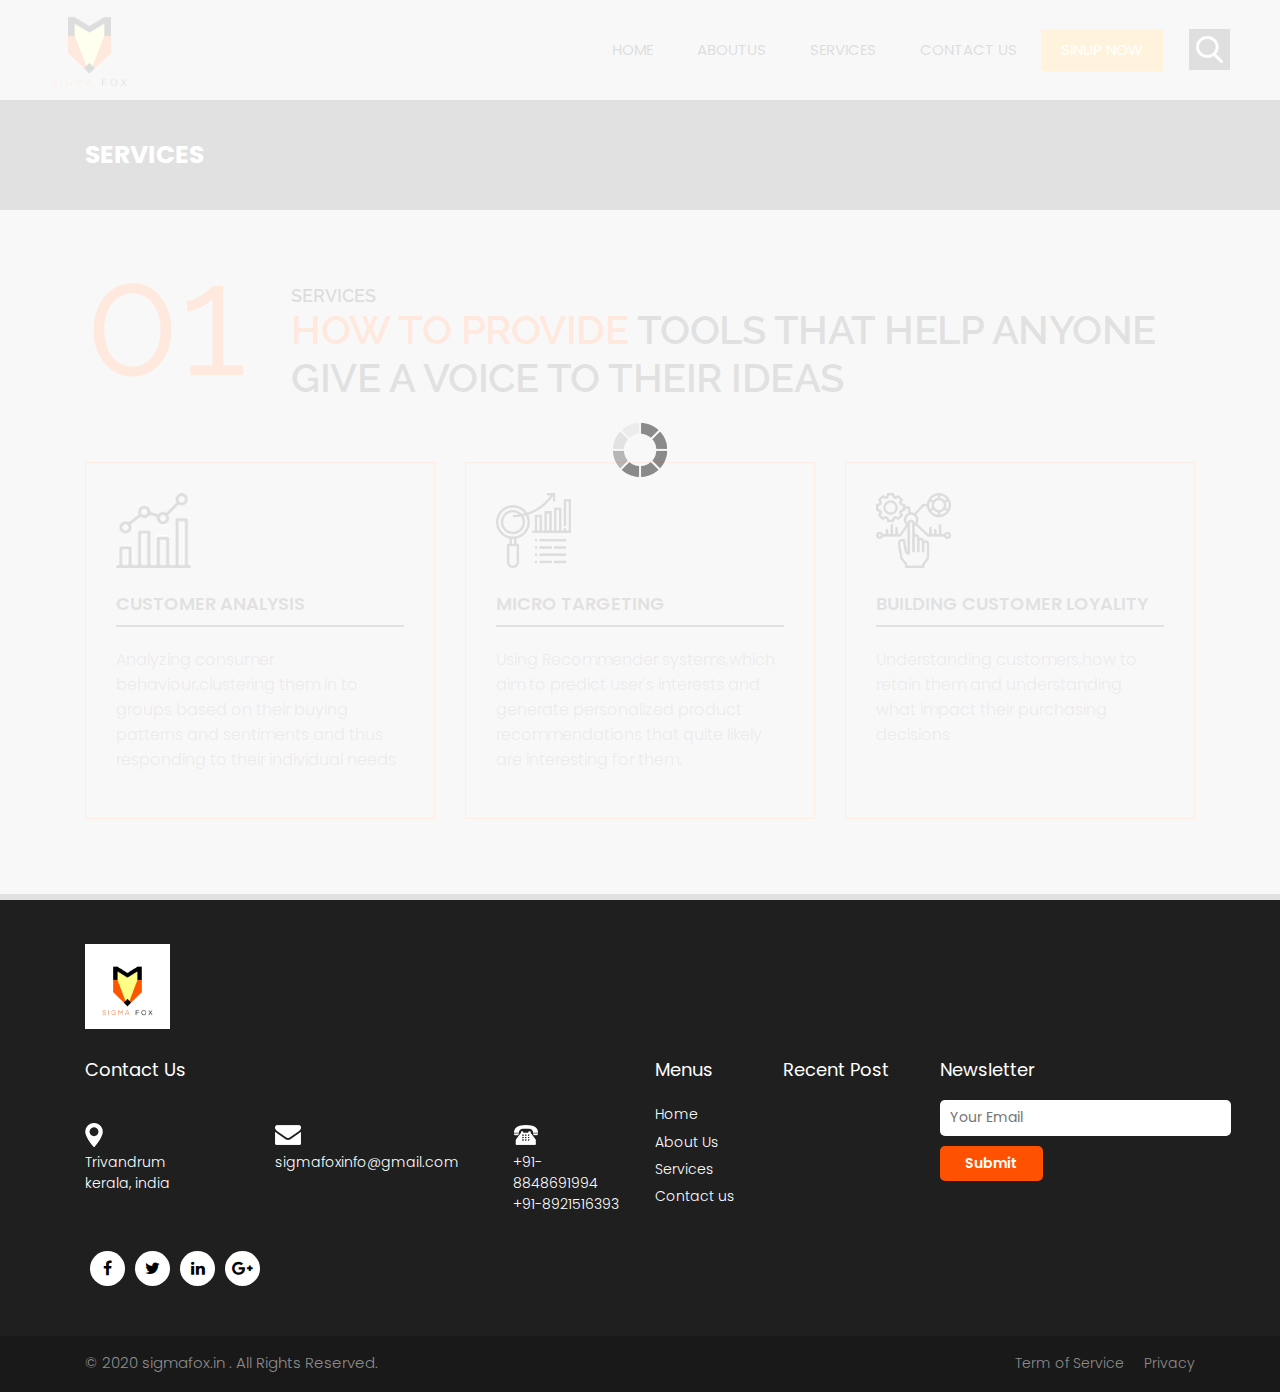
<file: services.html>
<!DOCTYPE html>
<html lang="en">
<!-- Basic -->

<head>
    <meta charset="utf-8">
    <meta http-equiv="X-UA-Compatible" content="IE=edge">

    <!-- Mobile Metas -->
    <meta name="viewport" content="width=device-width, minimum-scale=1.0, maximum-scale=1.0, user-scalable=no">

    <!-- Site Metas -->
    <title>SigmaFOX/service</title>
    <meta name="keywords" content="">
    <meta name="description" content="">
    <meta name="author" content="">

    <!-- Site Icons -->
    <link rel="shortcut icon" href="#" type="image/x-icon" />
    <link rel="apple-touch-icon" href="#" />

    <!-- Bootstrap CSS -->
    <link rel="stylesheet" href="css/bootstrap.min.css" />
    <!-- Pogo Slider CSS -->
    <link rel="stylesheet" href="css/pogo-slider.min.css" />
    <!-- Site CSS -->
    <link rel="stylesheet" href="css/style.css" />
    <!-- Responsive CSS -->
    <link rel="stylesheet" href="css/responsive.css" />
    <!-- Custom CSS -->
    <link rel="stylesheet" href="css/custom.css" />

    <!--[if lt IE 9]>
      <script src="https://oss.maxcdn.com/libs/html5shiv/3.7.0/html5shiv.js"></script>
      <script src="https://oss.maxcdn.com/libs/respond.js/1.4.2/respond.min.js"></script>
    <![endif]-->

</head>

<body id="services" class="inner_page" data-spy="scroll" data-target="#navbar-wd" data-offset="98">

    <!-- LOADER -->
    <div id="preloader">
        <div class="loader">
            <img src="images/loader.gif" alt="#" />
        </div>
    </div>
    <!-- end loader -->
    <!-- END LOADER -->

    <!-- Start header -->
    <header class="top-header">
        <nav class="navbar header-nav navbar-expand-lg">
            <div class="container-fluid">
                <a class="navbar-brand" href="index.html"><img width="80" height="80" src="img/logo_5.png"></a>
                <button class="navbar-toggler" type="button" data-toggle="collapse" data-target="#navbar-wd" aria-controls="navbar-wd" aria-expanded="false" aria-label="Toggle navigation">
                    <span></span>
                    <span></span>
                    <span></span>
                </button>
                <div class="collapse navbar-collapse justify-content-end" id="navbar-wd">
                    <ul class="navbar-nav">
                        <li><a class="nav-link active" href="index.html">Home</a></li>
                        <li><a class="nav-link" href="about.html">Aboutus</a></li>
                        <li><a class="nav-link" href="services.html">Services</a></li>
                        <!--li><a class="nav-link" href="#">Blog</a></li-->
                        <li><a class="nav-link" href="contact.html">Contact us</a></li>
                        <li><a class="nav-link active" style="background:#ffa500;color:#fff;" href="#">Sinup now</a></li>
                    </ul>
                </div>
                <div class="search-box">
                    <input type="text" class="search-txt" placeholder="Search">
                    <a class="search-btn">
                        <img src="images/search_icon.png" alt="#" />
                    </a>
                </div>
            </div>
        </nav>
    </header>
    <!-- End header -->

    <!-- Start Banner -->
    <div class="section inner_page_header">
        <div class="container">
            <div class="row">
                <div class="col-lg-12">
                    <div class="full">
                        <h3>Services</h3>
                    </div>
                </div>
            </div>
        </div>
    </div>
    <!-- end Banner -->

    <!-- section -->
    <div class="section layout_padding">
        <div class="container">
            <div class="row">
                <div class="col-md-12">
                    <div class="full">
                        <div class="heading_main text_align_left">
                            <div class="left">
                                <p class="section_count">01</p>
                            </div>
                            <div class="right">
                                <p class="small_tag">SERVICES</p>
                                <h2><span class="theme_color">How to provide</span> tools that help anyone give a voice to their ideas</h2>
                            </div>
                        </div>
                    </div>
                </div>
            </div>
            <div class="row margin-top_30">

                <div class="col-sm-6 col-md-4">
                    <div class="service_blog">
                        <div class="service_icons">
                            <img width="75" height="75" src="img/icon-3.png" alt="#">
                        </div>
                        <div class="full">
                            <h4>CUSTOMER ANALYSIS</h4>
                        </div>
                        <div class="full">
                            <p>Analyzing consumer behaviour,clustering them in to groups based on their buying patterns and sentiments and thus responding to their individual needs</p>
                        </div>
                    </div>
                </div>

                <div class="col-sm-6 col-md-4">
                    <div class="service_blog">
                        <div class="service_icons">
                            <img width="75" height="75" src="img/icon-5.png" alt="#">
                        </div>
                        <div class="full">
                            <h4>MICRO TARGETING</h4>
                        </div>
                        <div class="full">
                            <p>Using Recommender systems,which aim to predict user's interests and generate personalized product recommendations that quite likely are interesting for them.
                                <!--br>They are among the most powerful machine learning systems that online retailers implement in order to drive sales. -->
                            </p>
                        </div>
                    </div>
                </div>

                <div class="col-sm-6 col-md-4">
                    <div class="service_blog">
                        <div class="service_icons">
                            <img width="75" height="75" src="img/icon-1.png" alt="#">
                        </div>
                        <div class="full">
                            <h4>BUILDING CUSTOMER LOYALITY</h4>
                        </div>
                        <div class="full">
                            <p>Understanding customers,how to retain them and understanding what impact their purchasing decisions <br>
                                <br>

                            </p>
                        </div>
                    </div>
                </div>

                <!--div class="col-sm-6 col-md-4">
                    <div class="service_blog">
                        <div class="service_icons">
                            <img width="75" height="75" src="img/icon-4.png" alt="#">
                        </div>
                        <div class="full">
                            <h4>DIGITAL marketing</h4>
                        </div>
                        <div class="full">
                            <p>Lorem Ipsum is simply dummy text of the printing and typesetting industry. Lorem Ipsum has been the industry's standard dummy text ever since</p>
                        </div>
                    </div>
                </div>

                <div class="col-sm-6 col-md-4">
                    <div class="service_blog">
                        <div class="service_icons">
                            <img width="75" height="75" src="img/icon-2.png" alt="#">
                        </div>
                        <div class="full">
                            <h4>DIGITAL marketing</h4>
                        </div>
                        <div class="full">
                            <p>Lorem Ipsum is simply dummy text of the printing and typesetting industry. Lorem Ipsum has been the industry's standard dummy text ever since</p>
                        </div>
                    </div>
                </div>

                <div class="col-sm-6 col-md-4">
                    <div class="service_blog">
                        <div class="service_icons">
                            <img width="75" height="75" src="img/icon-6.png" alt="#">
                        </div>
                        <div class="full">
                            <h4>DIGITAL marketing</h4>
                        </div>
                        <div class="full">
                            <p>Lorem Ipsum is simply dummy text of the printing and typesetting industry. Lorem Ipsum has been the industry's standard dummy text ever since</p>
                        </div>
                    </div>
                </div-->


            </div>
        </div>
    </div>
    <!-- end section -->

    <!-- section -->
    <!--div class="section layout_padding dark_bg">
        <div class="container">
            <div class="row">
                <div class="col-md-12">
                    <div class="full">
                        <div class="heading_main text_align_left white_fonts">
                            <div class="left">
                                <p class="section_count">02</p>
                            </div>
                            <div class="right">
                                <h2>Create <span class="theme_color">PERSONALISED Business</h2>
							<p class="large">What we done</p>
                          </div>	
                        </div>
                    </div>
                </div>
            </div>
		
			<div class="row margin-top_30 counter_section">
			   <div class="col-sm-12 col-md-4">
	        <div class="counter margin-top_30">
      
      <h2 class="timer count-title count-number" data-to="00" data-speed="1500"></h2>
       <p class="count-text">NOMINATIONS</p>
    </div>
	        </div>
              <div class="col-sm-12 col-md-4">
               <div class="counter margin-top_30">
      
      <h2 class="timer count-title count-number" data-to="00" data-speed="1500"></h2>
      <p class="count-text">AWARDS</p>
    </div>
              </div>
              <div class="col-sm-12 col-md-4">
                  <div class="counter margin-top_30">
     
      <h2 class="timer count-title count-number" data-to="00" data-speed="1500"></h2>
      <p class="count-text">AGENCIES</p>
    </div></div>
			</div>
		
        </div>
    </div>
	<!-- end section -->

    <!-- section -->
    <!--div class="section layout_padding">
        <div class="container">
            <div class="row">
                <div class="col-md-12">
                    <div class="full">
                        <div class="heading_main text_align_left">
                            <div class="left">
                                <p class="section_count">02</p>
                            </div>
                            <div class="right">
                                <p class="small_tag">Portfolio</p>
                                <h2><span class="theme_color">CHOOSE A</span> PROFESSIONAL DESIGN</h2>
                                <p class="large">Websites</p>
                            </div>
                        </div>
                    </div>
                </div>
            </div>
            <div class="row margin-top_30">
                <div class="col-lg-12 margin-top_30">
                    <div id="demo" class="carousel slide" data-ride="carousel">

                        <!-- The slideshow -->
    <!--div class="carousel-inner">
                            <div class="carousel-item active">
                                <div class="row">
                                    <div class="col-lg-3 col-md-6 col-sm-12">
                                        <img class="img-responsive" src="images/img1.png" alt="#" />
                                    </div>
                                    <div class="col-lg-3 col-md-6 col-sm-12">
                                        <img class="img-responsive" src="images/img2.png" alt="#" />
                                    </div>
                                    <div class="col-lg-3 col-md-6 col-sm-12">
                                        <img class="img-responsive" src="images/img3.png" alt="#" />
                                    </div>
                                    <div class="col-lg-3 col-md-6 col-sm-12">
                                        <img class="img-responsive" src="images/img4.png" alt="#" />
                                    </div>
                                </div>
                            </div>
                            <div class="carousel-item">
                                <div class="row">
                                    <div class="col-lg-3 col-md-6 col-sm-12">
                                        <img class="img-responsive" src="images/img1.png" alt="#" />
                                    </div>
                                    <div class="col-lg-3 col-md-6 col-sm-12">
                                        <img class="img-responsive" src="images/img2.png" alt="#" />
                                    </div>
                                    <div class="col-lg-3 col-md-6 col-sm-12">
                                        <img class="img-responsive" src="images/img3.png" alt="#" />
                                    </div>
                                    <div class="col-lg-3 col-md-6 col-sm-12">
                                        <img class="img-responsive" src="images/img4.png" alt="#" />
                                    </div>
                                </div>
                            </div>
                        </div>

                        <!-- Left and right controls -->
    <!--a class="carousel-control-prev" href="#demo" data-slide="prev">
                            <span class="carousel-control-prev-icon"></span>
                        </a>
                        <a class="carousel-control-next" href="#demo" data-slide="next">
                            <span class="carousel-control-next-icon"></span>
                        </a>

                    </div>
                </div>

                <div class="col-lg-12">
                    <p>It is a long established fact that a reader will be distracted by the readable content of a page when looking at its layout. The point of using Lorem Ipsum is that it has a more-or-less normal distribution of letters, as opposed to
                        using 'Content here, content here', making it look like readable English. Many desktop publishing packages and web page editors now use Lorem Ipsum as their default model text, and a search for 'lorem ipsum' will uncover many web
                        sites still in their</p>
                </div>

                <div class="col-lg-12">
                    <div class="full center">
                        <a href="about.html" class="hvr-radial-out button-theme">See More ></a>
                    </div>
                </div>

            </div>
        </div>
    </div>
    <!-- end section -->


    <!-- Start Footer -->
    <footer class="footer-box">
        <div class="container">
            <div class="row">
                <div class="col-md-12 margin-bottom_30">
                    <img width="85" height="85" src="img/logo_4.png" alt="#" />
                </div>
                <div class="col-xl-6 white_fonts">
                    <div class="row">
                        <div class="col-md-12 white_fonts margin-bottom_30">
                            <h3>Contact Us</h3>
                        </div>
                        <div class="col-md-4">
                            <div class="full icon">
                                <img src="images/social1.png">
                            </div>
                            <div class="full white_fonts">
                                <p>Trivandrum
                                    <br>kerala, india</p>
                            </div>
                        </div>
                        <div class="col-md-5">
                            <div class="full icon">
                                <img src="images/social2.png">
                            </div>
                            <div class="full white_fonts">
                                <p>sigmafoxinfo@gmail.com
                                    <!--br>consultation@gmail.com</p-->
                            </div>
                        </div>
                        <div class="col-md-3">
                            <div class="full icon">
                                <img src="images/social3.png">
                            </div>
                            <div class="full white_fonts">
                                <p>+91-8848691994
                                    <br>+91-8921516393</p>
                            </div>
                        </div>
                        <div class="col-md-12">
                            <ul class="full social_icon margin-top_20">
                                <li><a href="#"><i class="fa fa-facebook-f"></i></a></li>
                                <li><a href="#"><i class="fa fa-twitter"></i></a></li>
                                <li><a href="#"><i class="fa fa-linkedin"></i></a></li>
                                <li><a href="#"><i class="fa fa-google-plus"></i></a></li>
                            </ul>
                        </div>
                    </div>
                </div>

                <div class="col-xl-6 white_fonts">
                    <div class="row">
                        <div class="col-md-6">
                            <div class="footer_blog footer_menu">
                                <h3>Menus</h3>
                                <ul>
                                    <li><a href="index.html">Home</a></li>
                                    <li><a href="about.html">About Us</a></li>
                                    <li><a href="services.html">Services</a></li>
                                    <!--li><a href="#">Blog</a></li-->
                                    <li><a href="contact.html">Contact us</a></li>
                                </ul>
                            </div>
                            <div class="footer_blog recent_post_footer">
                                <h3>Recent Post</h3>
                                <!--p>Participate in staff meetings manage dedicated to marketing November 25, 2019</p-->
                            </div>
                        </div>
                        <div class="col-md-6">
                            <div class="footer_blog full">
                                <h3>Newsletter</h3>
                                <div class="newsletter_form">
                                    <form action="index.html">
                                        <input type="email" placeholder="Your Email" name="#" required />
                                        <button>Submit</button>
                                    </form>
                                </div>
                            </div>
                        </div>
                    </div>
                </div>

            </div>

        </div>
    </footer>
    <!-- End Footer -->

    <div class="footer_bottom">
        <div class="container">
            <div class="row">
                <div class="col-12">
                    <p class="crp">© 2020 sigmafox.in . All Rights Reserved.</p>
                    <ul class="bottom_menu">
                        <li><a href="#">Term of Service</a></li>
                        <li><a href="#">Privacy</a></li>
                    </ul>
                </div>
            </div>
        </div>
    </div>

    <a href="#" id="scroll-to-top" class="hvr-radial-out"><i class="fa fa-angle-up"></i></a>

    <!-- ALL JS FILES -->
    <script src="js/jquery.min.js"></script>
    <script src="js/popper.min.js"></script>
    <script src="js/bootstrap.min.js"></script>
    <!-- ALL PLUGINS -->
    <script src="js/jquery.magnific-popup.min.js"></script>
    <script src="js/jquery.pogo-slider.min.js"></script>
    <script src="js/slider-index.js"></script>
    <script src="js/smoothscroll.js"></script>
    <script src="js/form-validator.min.js"></script>
    <script src="js/contact-form-script.js"></script>
    <script src="js/isotope.min.js"></script>
    <script src="js/images-loded.min.js"></script>
    <script src="js/custom.js"></script>
    <script>
        /* counter js */

        (function($) {
            $.fn.countTo = function(options) {
                options = options || {};

                return $(this).each(function() {
                    // set options for current element
                    var settings = $.extend({}, $.fn.countTo.defaults, {
                        from: $(this).data('from'),
                        to: $(this).data('to'),
                        speed: $(this).data('speed'),
                        refreshInterval: $(this).data('refresh-interval'),
                        decimals: $(this).data('decimals')
                    }, options);

                    // how many times to update the value, and how much to increment the value on each update
                    var loops = Math.ceil(settings.speed / settings.refreshInterval),
                        increment = (settings.to - settings.from) / loops;

                    // references & variables that will change with each update
                    var self = this,
                        $self = $(this),
                        loopCount = 0,
                        value = settings.from,
                        data = $self.data('countTo') || {};

                    $self.data('countTo', data);

                    // if an existing interval can be found, clear it first
                    if (data.interval) {
                        clearInterval(data.interval);
                    }
                    data.interval = setInterval(updateTimer, settings.refreshInterval);

                    // initialize the element with the starting value
                    render(value);

                    function updateTimer() {
                        value += increment;
                        loopCount++;

                        render(value);

                        if (typeof(settings.onUpdate) == 'function') {
                            settings.onUpdate.call(self, value);
                        }

                        if (loopCount >= loops) {
                            // remove the interval
                            $self.removeData('countTo');
                            clearInterval(data.interval);
                            value = settings.to;

                            if (typeof(settings.onComplete) == 'function') {
                                settings.onComplete.call(self, value);
                            }
                        }
                    }

                    function render(value) {
                        var formattedValue = settings.formatter.call(self, value, settings);
                        $self.html(formattedValue);
                    }
                });
            };

            $.fn.countTo.defaults = {
                from: 0, // the number the element should start at
                to: 0, // the number the element should end at
                speed: 1000, // how long it should take to count between the target numbers
                refreshInterval: 100, // how often the element should be updated
                decimals: 0, // the number of decimal places to show
                formatter: formatter, // handler for formatting the value before rendering
                onUpdate: null, // callback method for every time the element is updated
                onComplete: null // callback method for when the element finishes updating
            };

            function formatter(value, settings) {
                return value.toFixed(settings.decimals);
            }
        }(jQuery));

        jQuery(function($) {
            // custom formatting example
            $('.count-number').data('countToOptions', {
                formatter: function(value, options) {
                    return value.toFixed(options.decimals).replace(/\B(?=(?:\d{3})+(?!\d))/g, ',');
                }
            });

            // start all the timers
            $('.timer').each(count);

            function count(options) {
                var $this = $(this);
                options = $.extend({}, options || {}, $this.data('countToOptions') || {});
                $this.countTo(options);
            }
        });
    </script>
</body>

</html>
</file>
<file: css/style.css>
/*------------------------------------------------------------------ 
    IMPORT FONTS 
-------------------------------------------------------------------*/

@import url('https://fonts.googleapis.com/css?family=Poppins:100,100i,200,200i,300,300i,400,400i,500,500i,600,600i,700,700i,800,800i,900,900i');
@import url('https://fonts.googleapis.com/css?family=Montserrat:100,100i,200,200i,300,300i,400,400i,500,500i,600,600i,700,700i,800,800i');
@import url('https://fonts.googleapis.com/css?family=Great+Vibes');
@import url('https://fonts.googleapis.com/css?family=Raleway:100,100i,200,200i,300,300i,400,400i,500,500i,600,600i,700,700i,800,800i,900,900i');

/*------------------------------------------------------------------ 
    IMPORT FILES 
-------------------------------------------------------------------*/

@import url(animate.css);
@import url(font-awesome.min.css);
@import url(magnific-popup.css);
@import url(responsiveslides.css);
@import url(timeline.css);
@import url(flaticon.css);

/*------------------------------------------------------------------ 
    SKELETON
-------------------------------------------------------------------*/

body {
    background: rgba(204,204,204);
    color: #666666;
    font-size: 15px;
    font-family: 'Poppins', sans-serif;
    line-height: 1.80857;
}

a {
    color: #1f1f1f;
    text-decoration: none !important;
    outline: none !important;
    -webkit-transition: all .3s ease-in-out;
    -moz-transition: all .3s ease-in-out;
    -ms-transition: all .3s ease-in-out;
    -o-transition: all .3s ease-in-out;
    transition: all .3s ease-in-out;
}

h1,
h2,
h3,
h4,
h5,
h6 {
    letter-spacing: 0;
    font-weight: normal;
    position: relative;
    padding: 0 0 10px 0;
    font-weight: normal;
    line-height: 120% !important;
    color: #1f1f1f;
    margin: 0
}

h1 {
    font-size: 24px
}

h2 {
    font-size: 22px
}

h3 {
    font-size: 18px
}

h4 {
    font-size: 21px;
    color: #07528d;
    margin-top: 25px;
}

h5 {
    font-size: 14px
}

h6 {
    font-size: 13px
}

h1 a,
h2 a,
h3 a,
h4 a,
h5 a,
h6 a {
    color: #212121;
    text-decoration: none!important;
    opacity: 1
}

h1 a:hover,
h2 a:hover,
h3 a:hover,
h4 a:hover,
h5 a:hover,
h6 a:hover {
    opacity: .8
}

a {
    color: #1f1f1f;
    text-decoration: none;
    outline: none;
}

.dark_bg {
    background: #000;
}

.padding_left_right {
    padding-left: 30px;
    padding-right: 30px;
}

a,
.btn {
    text-decoration: none !important;
    outline: none !important;
    -webkit-transition: all .3s ease-in-out;
    -moz-transition: all .3s ease-in-out;
    -ms-transition: all .3s ease-in-out;
    -o-transition: all .3s ease-in-out;
    transition: all .3s ease-in-out;
}

.btn-custom {
    margin-top: 20px;
    background-color: transparent !important;
    border: 2px solid #ddd;
    padding: 12px 40px;
    font-size: 16px;
}

.lead {
    font-size: 18px;
    line-height: 30px;
    color: #767676;
    margin: 0;
    padding: 0;
}

blockquote {
    margin: 20px 0 20px;
    padding: 30px;
}

ul,
li,
ol {
    list-style: none;
    margin: 0px;
    padding: 0px;
}

button:focus {
    outline: none;
}

.form-control::-moz-placeholder {
    color: #ffffff;
    opacity: 1;
}


/*------------------------------------------------------------------ 
   LOADER 
-------------------------------------------------------------------*/

#preloader {
    width: 100%;
    height: 100%;
    top: 0;
    right: 0;
    bottom: 0;
    left: 0;
    z-index: 11000;
    position: fixed;
    display: block;
    display: flex;
    justify-content: center;
    align-items: center;
    background: #fff;
}

.loader {
    display: block;
    flex-wrap: wrap;
    width: 250px;
    height: auto;
    -webkit-transform-style: preserve-3d;
}

.loader img {
    width: 100%;
    height: auto;
}

.box {
    position: absolute;
    top: 0;
    left: 0;
    width: 75px;
    height: 75px;
    background-image: none;
    background-size: auto auto;
    background-image: none;
    -webkit-animation: move 2s ease-in-out infinite both;
    animation: move 2s ease-in-out infinite both;
    animation-delay: 0s;
    animation-delay: 0s;
    animation-delay: 0s;
    background-image: url('../images/gb.png');
    background-size: 100% 100%;
}

.box:nth-child(1) {
    -webkit-animation-delay: -1s;
    animation-delay: -1s;
}

.box:nth-child(2) {
    -webkit-animation-delay: -2s;
    animation-delay: -2s;
}

.box:nth-child(3) {
    -webkit-animation-delay: -3s;
    animation-delay: -3s;
}

@-webkit-keyframes move {
    0%,
    100% {
        -webkit-transform: none;
        transform: none;
    }
    12.5% {
        -webkit-transform: translate(40px, 0);
        transform: translate(40px, 0);
    }
    25% {
        -webkit-transform: translate(80px, 0);
        transform: translate(80px, 0);
    }
    37.5% {
        -webkit-transform: translate(80px, 40px);
        transform: translate(80px, 40px);
    }
    50% {
        -webkit-transform: translate(80px, 40px);
        transform: translate(80px, 40px);
    }
    62.5% {
        -webkit-transform: translate(30px, 60px);
        transform: translate(30px, 60px);
    }
    75% {
        -webkit-transform: translate(0, 80px);
        transform: translate(0, 40px);
    }
    87.5% {
        -webkit-transform: translate(0, 40px);
        transform: translate(0, 40px);
    }
}

@keyframes move {
    0%,
    100% {
        -webkit-transform: none;
        transform: none;
    }
    12.5% {
        -webkit-transform: translate(40px, 0);
        transform: translate(40px, 0);
    }
    25% {
        -webkit-transform: translate(80px, 0);
        transform: translate(80px, 0);
    }
    37.5% {
        -webkit-transform: translate(80px, 40px);
        transform: translate(80px, 40px);
    }
    50% {
        -webkit-transform: translate(80px, 80px);
        transform: translate(80px, 80px);
    }
    62.5% {
        -webkit-transform: translate(40px, 80px);
        transform: translate(40px, 80px);
    }
    75% {
        -webkit-transform: translate(0, 80px);
        transform: translate(0, 80px);
    }
    87.5% {
        -webkit-transform: translate(0, 40px);
        transform: translate(0, 40px);
    }
}

#scroll-to-top {
    width: 40px;
    height: 40px;
    position: fixed;
    bottom: 10px;
    right: 20px;
    display: none;
    font-size: 25px;
    border-radius: 0;
    transition: .2s;
    letter-spacing: 1px;
    text-align: center;
    line-height: 40px;
    color: #ffffff;
    font-weight: 900;
    border-radius: 100%;
}


/*------------------------------------------------------------------ HEADER -------------------------------------------------------------------*/

.top-header .navbar {
    padding: 5px 0px;
}

.top-header {
    position: absolute;
    top: 0px;
    left: 0px;
    width: 100%;
    margin: 0 auto;
    z-index: 20;
    background-position: left;
    background-repeat: no-repeat;
    background-color: transparent;
    background-size: auto 100%;
}

.top-header .navbar .navbar-collapse ul li a {
    text-transform: uppercase;
    font-size: 15px;
    padding: 7px 20px;
    position: relative;
    font-weight: 400;
    overflow: hidden;
    color: #000;
}

a.navbar-brand {
    left: 35px;
    position: relative;
}

.top-header .navbar .navbar-collapse ul li a.active {}

.top-header .navbar .navbar-collapse ul li a:hover,
.top-header .navbar .navbar-collapse ul li a:focus {
    background: transparent;
    color: #ff5101;
}

.search_icon.nav-link img {
    width: 25px;
}

.top-header .navbar .navbar-collapse ul li {
    margin: 0 2px;
}

.top-header.fixed-menu {
    width: 100%;
    position: fixed;
    box-shadow: 0px 3px 6px 3px rgba(0, 0, 0, 0.06);
    -webkit-animation-duration: 1s;
    animation-duration: 1s;
    -webkit-animation-fill-mode: both;
    animation-fill-mode: both;
    -webkit-animation-name: fadeInDown;
    animation-name: fadeInDown;
    background:rgb(216, 211, 211,0.9);
    z-index: 20;
}

.navbar-toggler {
    border: 2px solid #ff5101;
    border-radius: 0;
    margin: 15px 15px;
    padding: 8px 8px;
    -webkit-transition: all 0.2s linear;
    -moz-transition: all 0.2s linear;
    -o-transition: all 0.2s linear;
    transition: all 0.2s linear;
}

.navbar-toggler span {
    background: #ff5101;
    display: block;
    width: 22px;
    height: 2px;
    margin: 0 auto;
    margin-top: 0px;
    margin-top: 0px;
    -webkit-border-radius: 1px;
    -moz-border-radius: 1px;
    border-radius: 1px;
    -webkit-transition: all 0.2s linear;
    -moz-transition: all 0.2s linear;
    -o-transition: all 0.2s linear;
    transition: all 0.2s linear;
}

.navbar-toggler span+span {
    margin-top: 5px;
}

.navbar-toggler:hover {
    border: 2px solid #ff5101;
}

.navbar-toggler:hover span {
    background: #ff5101;
}


/* search bar */

.search-box {
    position: absolute;
    top: 0;
    right: 50px;
    height: auto;
    padding: 0;
    margin-top: 29px;
}

.search-box:hover .search-txt {
    width: 240px;
    padding: 0 10px;
}

.top-header #navbar-wd {
    padding-right: 100px;
}

.search-btn {
    float: right;
    width: 41px;
    height: 41px;
    background: transparent;
    display: flex;
    justify-content: center;
    align-items: center;
    background: #111;
}

.search-txt {
    border: none;
    outline: none;
    float: left;
    padding: 0;
    color: #000;
    font-size: 14px;
    line-height: 41px;
    width: 0;
    transition: width 400ms;
    background: #fff;
    padding: 0;
    font-weight: 300;
}

.theme_color {
    color: #ff5101;
}


/*------------------------------------------------------------------ Banner -------------------------------------------------------------------*/

.home-slider {
    position: relative;
    height: 540px;
}

.lbox-caption {
    display: table;
    height: 100% !important;
    width: 100% !important;
    left: 0 !important;
}

.lbox-caption {
    position: absolute;
    margin: 0 auto;
    left: 0;
    right: 0;
    z-index: 10;
}

.lbox-details {
    display: table-cell;
    text-align: center;
    vertical-align: middle;
    position: absolute;
    top: 0px;
    left: 0;
    right: 0;
    height: 100%;
    padding: 22% 0%;
}

.lbox-details::before {
    content: "";
    position: absolute;
    top: 0px;
    left: 0px;
    width: 100%;
    height: 100%;
    z-index: 2;
}

.lbox-details h1 {
    font-size: 54px;
    font-family: 'Montserrat', sans-serif;
    color: #ffffff;
    font-weight: 600;
    position: relative;
    z-index: 3;
}

.lbox-details h2 {
    font-size: 48px;
    color: #ffffff;
    font-weight: 300;
    position: relative;
    z-index: 3;
}

.lbox-details p {
    color: #ffffff;
    position: relative;
    z-index: 3;
}

.lbox-details p strong {
    color: #70c6eb;
    font-size: 40px;
    font-family: 'Montserrat', sans-serif;
}

.lbox-details a.btn {
    background: #ffffff;
    padding: 10px 20px;
    font-size: 20px;
    text-transform: capitalize;
    color: #3a4149;
    border-radius: 0px;
    position: relative;
    z-index: 3;
}

.lbox-details a.btn:hover {
    background: #70c6eb;
}

.pogoSlider-nav-btn {
    background: #000;
}

.pogoSlider-nav-btn--selected {
    background: #ff5101 !important;
}

.pogoSlider--navBottom .pogoSlider-nav {
    bottom: 20px;
}

.pogoSlider--dirCenterHorizontal .pogoSlider-dir-btn {
    display: none;
}

.img-responsive {
    max-width: 100%;
}

.slide_text h3 {
    font-size: 50px;
    font-weight: 700;
    padding: 0;
    line-height: 45px !important;
    text-transform: uppercase;
}

.slide_text h4 {
    font-size: 30px;
    font-weight: 700;
    margin: 0;
    padding: 0;
    text-transform: uppercase;
}

.slide_text p {
    color: #ff5101;
    font-size: 20px;
    font-weight: 300;
    padding-top: 0;
    line-height: normal;
    margin-bottom: 0;
}

.contact_bt {
    width: 180px;
    height: 50px;
    background: #ff5101;
    color: #fff;
    float: left;
    line-height: 50px;
    text-align: center;
    font-size: 18px;
    font-weight: 500;
    margin-top: 50px;
    border-radius: 5px;
}

.contact_bt:hover,
.contact_bt:focus {
    color: #fff;
}

.dark_bg .contact_bt {
    margin-top: 30px;
}

.slide_text {
    margin-top: 220px;
    padding-left: 80px;
}


/*------------------------------------------------------------------ About -------------------------------------------------------------------*/

.tooltip-1 {
    display: inline-block;
    position: relative;
    color: #70c6eb;
    opacity: 1;
}

.tooltip__wave {
    width: 30%;
    height: 20px;
    position: absolute;
    bottom: -10px;
    left: 0;
    right: 0px;
    margin: 0 auto;
    overflow: hidden;
}

.tooltip__wave span {
    position: absolute;
    left: -100%;
    width: 200%;
    height: 100%;
    background: url(../images/wave.svg) repeat-x center center;
    background-size: 50% auto;
}

.about-box {
    padding: 70px 0px;
}

.title-box {
    text-align: center;
    margin-bottom: 30px;
}

.title-box h2 {
    font-size: 75px;
    font-family: 'Great Vibes', cursive;
    color: #ff5101;
    font-weight: 400;
    padding: 0;
}

.title-box h2 span {
    color: #70c6eb;
    text-decoration: underline;
}

.about-main-info h2 span {
    color: #70c6eb;
    text-decoration: underline;
}

.about-main-info {
    margin-bottom: 30px;
}

.about-m {}

.about-img {
    padding: 30px 0px;
}

.about-img img {
    border-radius: 10px;
}

.about-m ul {
    display: block;
    text-align: center;
    padding-bottom: 30px;
}

.about-m ul li {
    display: inline-block;
    text-align: center;
}

.about-m ul li a {
    background: #528780;
    color: #ffffff;
    width: 38px;
    height: 38px;
    text-align: center;
    line-height: 38px;
    display: block;
    border-radius: 50px;
    margin: 0px 5px;
}

.about-m ul li a:hover {
    background: #333333;
    color: #ffffff;
}

.about-main-info h2 {
    font-size: 45px;
    color: #ff5101;
    font-weight: 600;
}

.about-main-info a {
    border-radius: 2px;
    transition: .2s;
    padding: 10px 25px;
    background: #ff5101;
    color: #ffffff;
    font-weight: 300;
    font-size: 15px;
    border-radius: 0 15px;
    margin-top: 10px;
}

.about-main-info a:hover {
    color: #ffffff;
}

.about-main-info div.full>img {
    height: 500px;
}

.hvr-radial-out {
    display: inline-block;
    vertical-align: middle;
    -webkit-transform: perspective(1px) translateZ(0);
    transform: perspective(1px) translateZ(0);
    box-shadow: 0 0 1px rgba(0, 0, 0, 0);
    position: relative;
    overflow: hidden;
    background: #070500;
    -webkit-transition-property: color;
    transition-property: color;
    -webkit-transition-duration: 0.3s;
    transition-duration: 0.3s;
    color: #fff;
    float: left;
    width: 165px;
    height: 45px;
    text-align: center;
    line-height: 45px;
}

.hvr-radial-out::before {
    content: "";
    position: absolute;
    z-index: -1;
    top: 0;
    left: 0;
    right: 0;
    bottom: 0;
    background: #ff5101;
    border-radius: 100%;
    -webkit-transform: scale(0);
    transform: scale(0);
    -webkit-transition-property: transform;
    transition-property: transform;
    -webkit-transition-duration: 0.3s;
    transition-duration: 0.3s;
    -webkit-transition-timing-function: ease-out;
    transition-timing-function: ease-out;
}

.hvr-radial-out:hover::before,
.hvr-radial-out:focus::before,
.hvr-radial-out:active::before {
    -webkit-transform: scale(2);
    transform: scale(2);
}

a.hvr-radial-out:hover,
a.hvr-radial-out:focus {
    color: #fff;
}


/*------------------------------------------------------------------ Services -------------------------------------------------------------------*/

.service_blog {
    float: left;
    width: 100%;
    border: solid rgba(255, 81, 1, 0.7) 1px;
    padding: 30px;
    margin-top: 30px;
    transition: ease all 0.2s;
}

.service_blog:hover,
.service_blog:focus {
    box-shadow: 0 0 30px 0 rgba(255, 81, 1, .2);
    transform: scale(1.02);
}

.service_blog h4 {
    font-weight: 600;
    text-transform: uppercase;
    font-size: 18px;
    border-bottom: solid #222 2px;
    color: #222;
    margin-bottom: 15px;
}

.effect-service {
    position: relative;
    height: auto;
    text-align: center;
    cursor: pointer;
    border: 8px solid #eee;
    margin-bottom: 30px;
}

figure.effect-service {
    background: -webkit-linear-gradient(-45deg, #EC65B7 0%, #05E0D8 100%);
    background: linear-gradient(-45deg, #EC65B7 0%, #05E0D8 100%);
}

figure img {
    position: relative;
    display: block;
    min-height: 100%;
    max-width: 100%;
    opacity: 0.8;
}

figure.effect-service img {
    opacity: 0.85;
    -webkit-transition: opacity 0.35s;
    transition: opacity 0.35s;
}

figure figcaption,
.grid figure figcaption>a {
    position: absolute;
    top: 0;
    left: 0;
    width: 100%;
    height: 100%;
}

figure figcaption {
    padding: 10px;
    color: #fff;
    text-transform: capitalize;
    font-size: 1.25em;
    -webkit-backface-visibility: hidden;
    backface-visibility: hidden;
}

figure.effect-service h2 {
    padding: 20px;
    width: 50%;
    height: 50%;
    text-align: left;
    -webkit-transition: -webkit-transform 0.35s;
    transition: transform 0.35s;
    -webkit-transform: translate3d(10px, 10px, 0);
    transform: translate3d(10px, 10px, 0);
}

figure.effect-service h2 {
    background: #ff5101;
    padding: 13px;
    width: 94%;
    height: 58px;
    border: 0;
    margin: 0;
    font-weight: 200;
    font-size: 34px;
    color: #ffffff;
    text-align: center;
    font-family: 'Great Vibes', cursive;
}

figure.effect-service p {
    padding: 15px;
    width: 100%;
    height: 80%;
    font-size: 14px;
    border: 2px solid #fff;
    margin: 0;
    font-weight: 300;
    display: none;
}

figure.effect-service p {
    float: right;
    padding: 20px;
    text-align: left;
    opacity: 0;
    -webkit-transition: opacity 0.35s, -webkit-transform 0.35s;
    transition: opacity 0.35s, transform 0.35s;
    -webkit-transform: translate3d(-50%, -50%, 0);
    transform: translate3d(-50%, -50%, 0);
}

figure figcaption>a {
    z-index: 1000;
    text-indent: 200%;
    white-space: nowrap;
    font-size: 0;
    opacity: 0;
}

figure.effect-service:hover img {
    opacity: 0.6;
}

figure.effect-service:hover p {
    opacity: 1;
}

figure.effect-service:hover {
    border: 8px solid #ff5101;
}


/*------------------------------------------------------------------ Gallery -------------------------------------------------------------------*/

.gallery-box {
    padding: 70px 0px 120px;
}

.gallery-box ul {}

.gallery-box ul li {
    position: relative;
    width: 31.33%;
    margin: 0 1% 20px !important;
    padding: 0px;
    float: left;
    border: none;
    overflow: hidden;
    margin-bottom: 0px;
}

.gallery-box ul li a {
    position: relative;
    display: inline-block;
    border: 4px solid #ffffff;
}

.gallery-box ul li a::before {
    content: "";
    position: absolute;
    background: rgba(212, 159, 13, 0.9);
    width: 100%;
    height: 100%;
    left: 0px;
    top: 100%;
    opacity: 0;
    transition: all 0.3s ease-in-out;
    -webkit-transition: all 0.3s ease-in-out;
    -moz-transition: all 0.3s ease-in-out;
    -o-transition: all 0.3s ease-in-out;
    -moz-transition: all 0.3s ease-in-out;
}

.gallery-box ul li a .overlay {
    background: #70c6eb;
    color: #3a4149;
    font-size: 22px;
    text-align: center;
    width: 38px;
    height: 38px;
    display: inline-block;
    position: absolute;
    left: 50%;
    top: 50%;
    transform: translate(-50%, -50%);
    opacity: 0;
    transition: all 0.3s ease-in-out;
    -webkit-transition: all 0.3s ease-in-out;
    -moz-transition: all 0.3s ease-in-out;
    -o-transition: all 0.3s ease-in-out;
    -moz-transition: all 0.3s ease-in-out;
}

.gallery-box ul li a:hover::before {
    top: 0;
    opacity: 1;
}

.gallery-box ul li a:hover .overlay {
    opacity: 1;
}

.gallery-box ul li a:hover {
    border: 4px solid #ff5101;
}

.gallery-box ul li a .overlay {
    background: #fff;
    color: #ff5101;
}


/*------------------------------------------------------------------ Properties -------------------------------------------------------------------*/

.properties-box {
    padding: 70px 0px;
    background-color: #f2f3f5;
}

.single-team-member {
    position: relative;
    margin-top: 30px;
    border: 10px solid #fff;
    box-shadow: 0 2px 5px rgba(0, 0, 0, .1);
}

.filter-button-group {
    margin-bottom: 30px;
}

.filter-button-group button {
    border-radius: 2px;
    transition: .2s;
    letter-spacing: 1px;
    padding: 10px 18px;
    background: #57cef8;
    color: #ffffff;
    cursor: pointer;
    border: none;
}

.filter-button-group button:hover {
    color: #ffffff;
}

.properties-single {
    margin-bottom: 30px;
    background: #ffffff;
    transition: all 0.5s ease 0s;
}

.fuit {
    position: absolute;
    left: 50%;
    top: 50%;
    transform: translate(-50%, -50%);
    z-index: 100;
}

.fuit a {
    background: #57cef8;
    width: 40px;
    height: 40px;
    line-height: 40px;
    text-align: center;
    display: inline-block;
    color: #ffffff;
}

.for-sal {
    background: #3a4149;
    position: absolute;
    top: 10px;
    right: 10px;
    color: #ffffff;
    border-radius: 2px;
    padding: 5px 10px;
    font-size: 13px;
    z-index: 10;
}

.pro-price {
    background: #57cef8;
    position: absolute;
    bottom: 10px;
    left: 10px;
    color: #ffffff;
    border-radius: 2px;
    padding: 5px 10px;
    font-size: 13px;
    z-index: 10;
}

.properties-img {
    position: relative;
    overflow: hidden;
}

.properties-img img {
    -webkit-transition: all 1.5s;
    -moz-transition: all 1.5s;
    -o-transition: all 1.5s;
    -ms-transition: all 1.5s;
    transition: all 1.5s;
    transition-delay: 0s;
    -webkit-transition-delay: .5s;
    -moz-transition-delay: .5s;
    -o-transition-delay: .5s;
    -ms-transition-delay: .5s;
    transition-delay: .5s;
}

.properties-single:hover .properties-img img {
    -webkit-transform: scale(1.1);
    -moz-transform: scale(1.1);
    -o-transform: scale(1.1);
    -ms-transform: scale(1.1);
    transform: scale(1.1);
}

.hover-box {
    -ms-filter: progid: DXImageTransform.Microsoft.Alpha(Opacity=0);
    filter: alpha(opacity=0);
    opacity: 0;
    position: absolute;
    height: 100%;
    width: 100%;
    background: rgba(0, 0, 0, .5);
    color: #fff;
    -webkit-transition: all .9s ease;
    -moz-transition: all .9s ease;
    -o-transition: all .9s ease;
    -ms-transition: all .9s ease;
    transition: all .9s ease;
    transition-delay: 0s;
    -webkit-transition-delay: .5s;
    -moz-transition-delay: .5s;
    -o-transition-delay: .5s;
    -ms-transition-delay: .5s;
    transition-delay: .5s;
}

.properties-single:hover .hover-box {
    -ms-filter: progid: DXImageTransform.Microsoft.Alpha(Opacity=100);
    filter: alpha(opacity=100);
    opacity: 1;
    top: 0;
}

.properties-dit {
    padding: 15px;
}

.properties-dit h3 {
    font-size: 20px;
}

.properties-dit ul {
    padding: 10px 0px;
}

.properties-dit ul li {
    float: left;
    width: 33.33%;
    font-size: 12px;
    line-height: 30px;
}

.properties-dit ul li i {
    float: right;
    padding: 7px 10px;
    font-size: 15px;
    color: #57cef8;
}

.properties-dit p {
    margin: 0px;
}

.properties-dit p i {
    padding-right: 10px;
}


/*------------------------------------------------------------------ counter ----------------------------------------------------------------*/

h2.timer.count-title.count-number {
    color: #ff5101;
    font-size: 60px;
    font-weight: 600;
    margin: 0;
    padding: 0;
    line-height: 60px;
}

p.count-text {
    color: #ff5101;
    font-size: 22px;
    font-weight: 600;
    line-height: 20px;
    border-bottom: solid #fff 5px;
    padding-bottom: 10px;
    width: 50%;
}


/*------------------------------------------------------------------ Team -------------------------------------------------------------------*/

.team-box {
    padding: 0px 0px;
}

.team_member_img img {
    /* border: solid #000000 0px;       ece9e2 */
    border-radius: 100%;
    width: 300px;
    height: 300px;
}

#team_slider h3 {
    margin-bottom: 10px;
    color: #000;
    font-size: 22px;
    font-weight: 600;
    padding: 0;
    margin-top: 25px;
}

#team_slider p {
    padding: 0 43px;
}

.team_member_img {
    position: relative;
}

.team_member_img .social_icon_team {
    position: absolute;
    top: 19px;
    left: 42px;
    width: 76%;
    height: 87%;
    display: flex;
    justify-content: center;
    align-items: center;
    border-radius: 100%;
    background: rgba(255,81,1, 0.7);
    opacity: 0;
    transition: ease all 0.2s;
}

.team_member_img:hover .social_icon_team,
.team_member_img:focus .social_icon_team {
    opacity: 1;
}

.our-team {
    text-align: center;
    overflow: hidden;
    position: relative;
    z-index: 1;
}

.our-team:before,
.our-team:after {
    content: "";
    width: 130px;
    height: 150px;
    background: #57cef8;
    position: absolute;
    z-index: -1;
}

.our-team:before {
    bottom: -20px;
    left: 0;
}

.our-team:after {
    top: -20px;
    right: 0;
}

.our-team .pic {
    margin: 8px;
    position: relative;
    border: 3px solid #57cef8;
    transition: all 0.5s ease 0s;
}

.our-team:hover .pic {
    border-color: #3a4149;
}

.our-team .pic:after {
    content: "";
    width: 100%;
    height: 0;
    background: #57cef8;
    position: absolute;
    top: 0;
    left: 0;
    opacity: 0;
    transform-origin: 0 0 0;
    transition: all 0.5s ease 0s;
}

.our-team:hover .pic:after {
    height: 100%;
    opacity: 0.85;
}

.our-team img {
    width: 100%;
    height: auto;
}

.our-team .team-content {
    width: 100%;
    position: absolute;
    top: -50%;
    left: 0;
    transition: all 0.5s ease 0.2s;
}

.our-team:hover .team-content {
    top: 38%;
}

.our-team .title {
    font-size: 18px;
    font-weight: 600;
    color: #fff;
    text-transform: capitalize;
    margin: 0px;
}

.our-team .post {
    font-size: 14px;
    color: #fff;
    line-height: 26px;
    text-transform: capitalize;
}

.our-team .social {
    padding: 0;
    margin: 40px 0 0 0;
    list-style: none;
}

.our-team .social li {
    display: inline-block;
}

.our-team .social li a {
    display: inline-block;
    width: 35px;
    height: 35px;
    line-height: 35px;
    border-radius: 50%;
    border: 1px solid #fff;
    font-size: 18px;
    color: #fff;
    margin: 0 7px;
    transition: all 0.5s ease 0s;
}

.our-team .social li a:hover {
    background: #fff;
    color: #00bed3;
}

@media only screen and (max-width: 990px) {
    .our-team {
        margin-bottom: 30px;
    }
}


/*------------------------------------------------------------------ Blog -------------------------------------------------------------------*/

.blog-box {
    padding: 70px 0px;
    background-color: #f2f3f5;
}

.blog-inner {
    background: #ffffff;
    text-align: center;
    margin-bottom: 30px;
    border: 10px solid #fff;
    box-shadow: 0 2px 5px rgba(0, 0, 0, .1);
}

.blog-img {
    margin-bottom: 15px;
    overflow: hidden;
}

.blog-img img {
    transition: all 0.9s ease 0s;
}

.blog-inner:hover .blog-img img {
    -moz-transform: scale(1.5) rotate(-10deg);
    -webkit-transform: scale(1.5) rotate(-10deg);
    -ms-transform: scale(1.5) rotate(-10deg);
    -o-transform: scale(1.5) rotate(-10deg);
    transform: scale(1.5) rotate(-10deg);
}

.blog-inner a {
    border-radius: 2px;
    transition: .2s;
    letter-spacing: 1px;
    padding: 10px 18px;
    background: #57cef8;
    color: #ffffff;
}

.blog-inner a:hover {
    color: #ffffff;
}


/*------------------------------------------------------------------ Contact -------------------------------------------------------------------*/

.contact-box {
    padding: 70px 0px;
}

.left-contact h2 {
    font-size: 22px;
    font-weight: 500;
    padding-bottom: 30px;
}

.cont-line {
    overflow: hidden;
    margin-bottom: 30px;
}

.icon-b {
    width: 55px;
    height: 55px;
    text-align: center;
    line-height: 55px;
    font-size: 25px;
    margin-right: 15px;
    color: #fff;
    border-radius: 100%;
    background: #ff5101;
}

.dit-right h4 {
    font-size: 16px;
    color: #3a4149;
    font-weight: 500;
    margin: 0;
    padding: 0;
}

.dit-right p {
    font-size: 14px;
    margin-top: 0;
}

.dit-right a {
    font-size: 14px;
    color: #3a4149;
    font-weight: 300;
    line-height: normal;
}

.dit-right a:hover {
    color: #57cef8;
}

.contact-block {}

.contact-block .form-group .form-control {
    background: #333;
    height: 48px;
    font-size: 14px;
    border: 0;
    padding: 5px 20px;
    -webkit-box-shadow: none;
    box-shadow: none;
    border-radius: 0;
    font-weight: 200;
    letter-spacing: 0px;
}

.submit-button .btn-common {
    background-color: #ff5101;
    height: 45px;
    line-height: 45px;
    font-size: 14px;
    font-weight: 400;
    color: #fff;
    padding: 0 20px;
    border: 0;
    outline: 0;
    text-transform: uppercase;
    border-radius: 0px;
    -webkit-transition: all 0.3s;
    -moz-transition: all 0.3s;
    -o-transition: all 0.3s;
    -ms-transition: all 0.3s;
    transition: all 0.3s;
    border-radius: 0;
    opacity: 1;
}

.contact-block .form-group textarea.form-control {
    height: 150px;
    padding-top: 15px;
}

.submit-button .btn-common:hover {
    background-color: #111;
    opacity: 1;
}

.custom-select {
    height: 45px;
    font-size: 16px;
}

select.form-control:not([size]):not([multiple]) {
    height: calc(45px + 2px);
}

.help-block ul li {
    color: orange;
}

.footer-box {
    background: #1f1f1f;
    padding: 50px 0;
}

.footer-box .footer-company-name {
    text-align: center;
    margin: 0px;
    color: #333;
    font-size: 13px;
    font-weight: 400;
    padding-top: 2px;
}

.footer-box .footer-company-name a {
    color: #333;
    text-decoration: underline !important;
}

.footer-box .footer-company-name a:hover {
    color: #ff5101;
}


/*------------------------------------------------------------------ Subscribe -------------------------------------------------------------------*/

.subscribe-box {
    padding: 70px 0px;
    background: #ff5101;
}

.subscribe-inner {
    max-width: 500px;
    width: 100%;
    margin: 0 auto;
}

.subscribe-inner h2 {
    font-size: 80px;
    font-weight: 600;
    color: #ffffff;
    font-family: 'Great Vibes', cursive;
    padding: 0;
}

.subscribe-inner p {
    color: #cccccc;
}

.subscribe-inner .form-group .form-control-1 {
    width: 100%;
    padding: 12px 15px;
    border-radius: 0px;
    border: none;
}

.subscribe-inner .form-group button {
    border-radius: 0;
    transition: .2s;
    padding: 10px 18px;
    background: #222;
    color: #ffffff;
    border: none;
    cursor: pointer;
    font-weight: 300;
    letter-spacing: 0.1px;
    border-radius: 0 15px 0 15px;
}

.about-main-info h2 img {
    margin-top: -10px;
}

p {
    margin-top: 5px;
    margin-bottom: 1rem;
    font-size: 16px;
    font-weight: 300;
    line-height: normal;
}

.text_align_center {
    text-align: center;
}

.red_bg {
    background: #ff5101;
}

.white_fonts p,
.white_fonts h1,
.white_fonts h2,
.white_fonts h3,
.white_fonts h4,
.white_fonts h5,
.white_fonts h6,
.white_fonts ul,
.white_fonts ul li,
.white_fonts ul li a,
.white_fonts ul i,
.white_fonts .post_info i,
.white_fonts div,
.white_fonts a.read_more {
    color: #fff !important;
}

.red_bg .about-main-info a {
    background: #fff;
    color: #ff5101;
}

.testimonial_img {
    text-align: center;
    width: 100%;
    display: flex;
    justify-content: center;
}

.mfp-figure figure .mfp-bottom-bar {
    display: none;
}

#client_slider .carousel-indicators {
    bottom: -45px;
}

#client_slider .carousel-indicators li {
    height: 15px;
    width: 15px;
    border-radius: 100%;
    background: #999;
}

#client_slider .carousel-indicators li.active {
    background: #ff5101;
}

.layout_padding {
    padding-top: 75px;
    padding-bottom: 75px;
}

.heading_main h2 {
    font-size: 40px;
    letter-spacing: -0.5px;
    font-weight: 600;
    padding: 0;
    margin: 0;
    font-family: 'Raleway', sans-serif;
    text-transform: uppercase;
}

.heading_main p.large {
    font-size: 20px;
    color: #605f5f;
    position: relative;
    padding: 0;
    font-weight: 500;
    margin: 0;
}

.heading_main p {
    font-family: 'Raleway', sans-serif;
}

.heading_main p.small_tag {
    color: #000;
    font-size: 18px;
    text-transform: uppercase;
    line-height: normal;
    font-weight: 600;
    margin: 0;
}

.center {
    display: flex;
    justify-content: center;
}

p.section_count {
    font-size: 155px;
    margin: 0 45px 0 0;
    color: #ff5101;
    font-weight: 400;
    line-height: 70px;
}

.padding_0 {
    padding: 0;
}

.full {
    float: left;
    width: 100%;
}

.heading_main {
    float: left;
    display: flex;
}

.theme_bg {
    background: #07528d;
}

h3.small_heading {
    font-size: 35px;
    font-weight: 600;
    line-height: normal;
}

.margin-top_20 {
    margin-top: 20px;
}

.margin-top_30 {
    margin-top: 30px;
}

.margin-bottom_30 {
    margin-bottom: 30px;
}

.carousel a.carousel-control-prev {
    background: #ff5101;
    opacity: 1;
    width: 50px;
    height: 50px;
    border-radius: 100%;
    top: 40%;
    left: -80px;
}

.carousel a.carousel-control-next {
    background: #ff5101;
    opacity: 1;
    width: 50px;
    height: 50px;
    border-radius: 100%;
    top: 40%;
    right: -80px;
}

#demo {
    margin-bottom: 20px;
}

ul.social_icon li a {
    width: 35px;
    height: 35px;
    background: #fff;
    float: left;
    border-radius: 100%;
    text-align: center;
    font-size: 16px;
}

ul.social_icon li i {
    color: #000 !important;
    line-height: 35px;
}

ul.social_icon li {
    float: left;
    margin: 0 5px;
}

.inner_page .top-header {
    position: relative;
}

.inner_page .inner_page_header {
    background: #1f1f1f;
    padding: 40px 0;
}

.inner_page .inner_page_header h3 {
    color: #fff;
    margin: 0;
    padding: 0;
    font-size: 25px;
    font-weight: 700;
    text-transform: uppercase;
}

.footer_bottom {
    background: #191919;
    padding: 15px 0;
}

.footer_bottom p.crp {
    float: left;
    margin: 0;
    color: #8d8d8c;
    font-size: 15px;
}

.footer_menu ul {
    list-style: none;
    width: 100%;
    float: left;
}

.footer_blog li a {
    font-size: 14px;
    font-weight: 300 !important;
    color: #acaba9 !important;
}

.recent_post_footer p {
    color: #acaba9 !important;
    font-size: 13px;
}

.footer_blog h3 {
    margin-bottom: 10px;
}

.newsletter_form input {
    padding: 5px 10px;
    font-size: 14px;
    border: none;
    border-radius: 5px;
    margin-bottom: 10px;
}

.newsletter_form button {
    background: #ff5101;
    color: #fff;
    border: none;
    font-size: 14px;
    font-weight: 600;
    padding: 5px 25px;
    border-radius: 5px;
    cursor: pointer;
}

footer.footer-box p {
    font-size: 14px;
}

.footer_blog {
    float: left;
    width: 50%;
}

ul.bottom_menu li a {
    color: #8d8d8c;
}

ul.bottom_menu li {
    float: left;
    font-size: 14px;
    font-weight: 300;
    margin-left: 20px;
}

.bottom_menu {
    float: right;
}

.innerpage_banner {
    background-color: #f9f9f9;
    min-height: 150px;
    text-align: center;
    background-image: url("../images/slider-01.jpg");
    background-size: cover;
    background-position: center center;
}

.innerpage_banner h2 {
    margin: 55px 0 0;
    padding: 0;
    font-size: 30px;
    text-align: left;
    font-weight: 500;
    position: relative;
}

#demo .img-responsive {
    width: 100%;
}

.top-header.fixed-menu .search-btn {
    background: #111;
}

.top-header.fixed-menu .search-btn img {
    width: 25px;
}

.top-header.fixed-menu .search-box:hover .search-txt {
    width: 240px;
    padding: 0 10px;
    border: solid #000 1px;
    height: 41px;
}

.top-header.fixed-menu ul li:hover a,
.top-header.fixed-menu ul li:focus a {
    color: #0892fd !important;
}
</file>
<file: css/responsive.css>
/* only small desktops */
/* tablets */
 @media (min-width: 992px) and (max-width: 1190px) {
     .countdown{
         height: 285px;
    }
     .top-header .navbar .navbar-collapse ul li a{
         font-size: 14px;
    }
     .lbox-details h2{
         font-size: 26px;
    }
     .contact_bt {
         margin-top: 25px;
    }
     .slide_text {
         margin-top: 70px;
    }
	.social_icon {
    margin-bottom: 30px;
}
.top-header .navbar .navbar-collapse ul li a {
padding: 7px 15px;
}

.team_member_img .social_icon_team {
    top: 0;
    left: 0;
    width: 300px;
    height: 100%;
}

}
/* only small tablets */
 @media (min-width: 768px) and (max-width: 991px) {
     .top-header .navbar .navbar-collapse ul li a{
         padding: 5px 15px;
    }
     .about-img{
         margin-bottom: 30px;
         margin-top: 30px;
    }
     .gallery-box ul li{
         width: 33.33%;
    }
     .top-header{
         position: relative;
    }
     .lbox-details{
         display: block;
         position: relative;
         width: 100%;
    }
     .countdown #timer div#days, .countdown #timer div#hours, .countdown #timer div#minutes, .countdown #timer div#seconds{
         position: inherit;
         margin: 12px 0px;
    }
     .lbox-details::before{
         background: rgba(0,0,0,0.9);
    }
     .countdown{
         height: 188px;
         border-radius: 0px;
    }
     .countdown #timer div{
         width: 23%;
         font-size: 24px;
    }
     figure.effect-service h2{
         font-size: 12px;
    }
     .top-header {
         background-image: none;
         background-color: #fff;
    }
     .search-box {
         top: 1px;
         right: 75px;
    }
     .search-btn {
         background: #111;
    }
     .search-box:hover .search-txt {
         width: 240px;
         padding: 0 10px;
         border: solid #000 1px;
         height: 41px;
    }
     .top-header .navbar .navbar-collapse ul li a:hover, .top-header .navbar .navbar-collapse ul li a:focus {
         color: #0892fd;
    }
     .slide_text p {
         display: none;
    }
     .contact_bt {
         margin-top: 10px;
    }
     .slide_text {
         margin-top: 60px;
    }
     .section.layout_padding h4 {
         text-align: left;
    }
	#demo .img-responsive {
       width: 100%;
       margin-bottom: 30px;
    }
	.carousel a.carousel-control-prev {
      left: 20px;
    }
	.carousel a.carousel-control-next {
      right: 20px;
    }
	.team_member_img img {

    border: solid #ece9e2 10px;
    border-radius: 100%;
    width: 210px;
    height: 210px;

}
.team_member_img .social_icon_team {
    top: 0;
    left: 0;
    width: 100%;
    height: 100%;
}

#team_slider p {
    padding: 0;
}

.social_icon {
    margin-bottom: 30px;
}

.heading_main h2 {
    font-size: 35px;
}
	.top-header #navbar-wd {
         padding-right: 0;
    }
     footer.footer-box p {
         margin-top: 5px;
         font-size: 13px;
    }
}
/* mobile or only mobile */
 @media (max-width: 767px) {
     .navbar-brand{
         margin-left: 10px;
         margin-right: 10px;
    }
     .top-header .navbar .navbar-collapse ul li a{
         padding: 5px 15px;
    }
     .lbox-details h1{
         font-size: 24px;
    }
     .lbox-details h2{
         font-size: 18px;
    }
     .lbox-details p strong{
         font-size: 20px;
    }
     .lbox-details a.btn{
         display: none;
    }
     .title-box h2{
         font-size: 38px;
    }
     .about-main-info h2{
         font-size: 24px;
    }
     .about-img{
         margin-bottom: 30px;
    }
     .main-timeline-box .separline::before{
         left: 15px !important;
    }
     .main-timeline-box .iconBackground{
         left: 15px !important;
    }
     .main-timeline-box .timeline-text-content{
         margin-left: 0px;
    }
     .main-timeline-box .reverse .timeline-text-content{
         margin-right: 0px;
    }
     .main-timeline-box .time-line-date-content{
         margin-right: 0px;
    }
     .main-timeline-box .time-line-date-content p{
         float: left;
    }
     .main-timeline-box .timeline-element{
         padding: 0px 15px;
    }
     .gallery-box ul li {
         width: 48%;
    }
     .top-header{
         position: relative;
    }
	p.section_count {
		display: none;
	}
     .lbox-details{
         position: relative;
         width: 100%;
         padding: 5% 0%;
    }
     .about-m{
         margin-top: 30px;
    }
     .countdown #timer div#days, .countdown #timer div#hours, .countdown #timer div#minutes, .countdown #timer div#seconds{
         position: inherit;
         margin: 12px 0px;
    }
     .lbox-details::before{
         background: rgba(0,0,0,0.9);
    }
     .countdown{
         height: 188px;
         border-radius: 0px;
    }
     .countdown #timer div{
         width: 23%;
         font-size: 24px;
    }
     .about-m{
         margin-bottom: 30px;
    }
     .timeLine .row .item{
         margin-bottom: 30px;
    }
     .filter-button-group button{
         margin-bottom: 5px;
    }
     .navbar-brand img {
         width: 175px;
    }
     .top-header {
         background-image: none;
         background-color: #ecedef;
    }
     .about-main-info div.full > img {
         height: auto;
         margin-bottom: 20px;
    }
     .search-box {
         position: absolute;
         top: 0;
         right: 50px;
         height: auto;
         padding: 0;
         margin-top: 29px;
         display: none;
    }
     a.navbar-brand {
         left: 0;
         position: relative;
    }
     .slide_text {
         margin-top: 10%;
		 display:none;
    }
     .slide_text h3 {
         font-size: 20px;
    }
     .slide_text h4 {
         font-size: 16px;
         margin: -20px 0;
    }
     .slide_text p {
         display: none;
    }
     .contact_bt {
         width: 90px;
         height: 35px;
         background: #07528d;
         color: #fff;
         float: left;
         line-height: 36px;
         text-align: center;
         font-size: 14px;
         font-weight: 300;
         margin-top: 5px;
    }
     .top-header #navbar-wd {
         padding-right: 0;
    }
     .heading_main {
         float: left;
         width: 100%;
    }
     .heading_main p.large {
         display: none;
    }
     h3.small_heading {
         font-size: 20px;
         font-weight: 600;
         line-height: normal;
         margin-top: 25px;
    }
     #demo .img-responsive {
         margin: 10px 0;
         width: 100%;
    }
	.team_member_img img {

    border: solid #ece9e2 20px;
    border-radius: 100%;
    width: 280px;
    height: 280px;

}
.team_member_img.text_align_center {

    width: 280px;
    margin: 0 auto;
    display: flex;
    justify-content: center;
    float: none;

}

.bottom_menu {

    float: right;
    width: 100%;
    justify-content: center;
    display: flex;

}

.carousel a.carousel-control-prev {
    left: 20px;
}

.carousel a.carousel-control-next {
    right: 20px;
}

.footer_blog {
    margin-top: 25px;
}
	.team_member_img .social_icon_team {

    position: absolute;
    top: 0;
    left: 0;
    width: 280px;
    height: 280px;
    display: flex;
    justify-content: center;
    align-items: center;
    border-radius: 100%;
    background: rgba(244,56,102,0.7);
    opacity: 0;
    transition: ease all 0.2s;

}
     .footer_bottom p.crp {
         float: left;
         width: 100%;
         text-align: center;
    }
     .heading_main h2 {
         font-size: 25px;
    }
}
</file>
<file: css/custom.css>
/** ADD YOUR AWESOME CODES HERE **/
</file>
<file: css/pogo-slider.min.css>
.pogoSlider-dir-btn:focus,
.pogoSlider-nav-btn:focus {
	outline: 0
}

.pogoSlider {
	width: 100%;
	height: 0;
	padding-bottom: 50% !important;
	position: relative;
	overflow: hidden
}

#column-left .pogoSlider,
#column-right .pogoSlider,
#content .pogoSlider {
	margin-bottom: 20px
}

.pogoSlider--banner .pogoSlider-slide {
	ms-filter: "progid:DXImageTransform.Microsoft.Alpha(Opacity=100)";
	filter: alpha(opacity=100);
	opacity: 1
}

.pogoSlider-slide {
	width: 100%;
	height: 100%;
	position: absolute;
	background-size: cover;
	-ms-filter: "progid:DXImageTransform.Microsoft.Alpha(Opacity=0)";
	filter: alpha(opacity=0);
	opacity: 0;
	-webkit-perspective: 1300px;
	perspective: 1300px;
	overflow: hidden
}

.pogoSlider-loading {
	position: absolute;
	top: 0;
	left: 0;
	width: 100%;
	height: 100%;
	background: #eaeaea;
	z-index: 11
}

.pogoSlider-loading-icon {
	position: absolute;
	top: 50%;
	margin-top: -18px;
	left: 50%;
	margin-left: -18px;
	width: 36px;
	height: 36px;
	background-image: url([data-uri])
}

.pogoSlider-slide-element {
	-webkit-animation-fill-mode: both;
	animation-fill-mode: both
}

.m-pogoSlider .pogoSlider-slide-element {
	position: absolute;
	margin: 0;
	box-sizing: border-box
}

.pogoSlider-progressBar {
	position: absolute;
	width: 100%;
	height: 5px;
	top: 0;
	left: 0;
	background: #fff;
	-ms-filter: "progid:DXImageTransform.Microsoft.Alpha(Opacity=20)";
	filter: alpha(opacity=20);
	background: rgba(255, 255, 255, .2);
	z-index: 6
}

.pogoSlider-progressBar-duration {
	position: absolute;
	height: 100%;
	left: 0;
	width: 0;
	background: #fff;
	-ms-filter: "progid:DXImageTransform.Microsoft.Alpha(Opacity=40)";
	filter: alpha(opacity=40);
	background: rgba(255, 255, 255, .4)
}

.pogoSlider-dir-btn {
	position: absolute;
	z-index: 10;
	background: 0 0;
	width: 20px;
	height: 20px;
	border-color: #eaeaea;
	border-color: rgba(255, 255, 255, .7);
	border-style: solid;
	-webkit-transform: rotate(45deg);
	-ms-transform: rotate(45deg);
	transform: rotate(45deg);
	cursor: pointer
}

.pogoSlider-dir-btn:hover {
	border-color: #fff
}

.pogoSlider--dirBottomLeft .pogoSlider-dir-btn--prev,
.pogoSlider--dirBottomRight .pogoSlider-dir-btn--prev,
.pogoSlider--dirCenterHorizontal .pogoSlider-dir-btn--prev,
.pogoSlider--dirTopLeft .pogoSlider-dir-btn--prev,
.pogoSlider--dirTopRight .pogoSlider-dir-btn--prev {
	border-width: 0 0 3px 3px
}

.pogoSlider--dirBottomLeft .pogoSlider-dir-btn--next,
.pogoSlider--dirBottomRight .pogoSlider-dir-btn--next,
.pogoSlider--dirCenterHorizontal .pogoSlider-dir-btn--next,
.pogoSlider--dirTopLeft .pogoSlider-dir-btn--next,
.pogoSlider--dirTopRight .pogoSlider-dir-btn--next {
	border-width: 3px 3px 0 0
}

.pogoSlider--dirCenterVertical .pogoSlider-dir-btn--next {
	border-width: 3px 0 0 3px
}

.pogoSlider--dirCenterVertical .pogoSlider-dir-btn--prev {
	border-width: 0 3px 3px 0
}

.pogoSlider--dirCenterVertical .pogoSlider-dir-btn--next,
.pogoSlider--dirTopLeft .pogoSlider-dir-btn,
.pogoSlider--dirTopRight .pogoSlider-dir-btn {
	top: 14px
}

.pogoSlider--dirBottomLeft .pogoSlider-dir-btn--prev,
.pogoSlider--dirCenterHorizontal .pogoSlider-dir-btn--prev,
.pogoSlider--dirTopLeft .pogoSlider-dir-btn--prev {
	left: 14px
}

.pogoSlider--dirBottomLeft .pogoSlider-dir-btn--next,
.pogoSlider--dirTopLeft .pogoSlider-dir-btn--next {
	left: 50px
}

.pogoSlider--dirBottomRight .pogoSlider-dir-btn--prev,
.pogoSlider--dirTopRight .pogoSlider-dir-btn--prev {
	right: 50px
}

.pogoSlider--dirBottomRight .pogoSlider-dir-btn--next,
.pogoSlider--dirCenterHorizontal .pogoSlider-dir-btn--next,
.pogoSlider--dirTopRight .pogoSlider-dir-btn--next {
	right: 14px
}

.pogoSlider--dirBottomLeft .pogoSlider-dir-btn,
.pogoSlider--dirBottomRight .pogoSlider-dir-btn,
.pogoSlider--dirCenterVertical .pogoSlider-dir-btn--prev {
	bottom: 14px
}

.pogoSlider--dirCenterVertical .pogoSlider-dir-btn {
	left: 50%;
	margin-left: -10px
}

.pogoSlider--dirCenterHorizontal .pogoSlider-dir-btn {
	top: 50%;
	margin-top: -10px
}

.pogoSlider-nav {
	position: absolute;
	padding: 0;
	margin: 0;
	z-index: 10
}

.pogoSlider--navBottom .pogoSlider-nav,
.pogoSlider--navTop .pogoSlider-nav {
	left: 50%;
	-webkit-transform: translateX(-50%);
	-ms-transform: translateX(-50%);
	transform: translateX(-50%)
}

.pogoSlider--navTop .pogoSlider-nav {
	top: 10px
}

.pogoSlider--navBottom .pogoSlider-nav {
	bottom: 10px
}

.pogoSlider--navBottom .pogoSlider-nav li,
.pogoSlider--navTop .pogoSlider-nav li {
	display: inline;
	margin: 0 6px
}

.pogoSlider--navLeft .pogoSlider-nav,
.pogoSlider--navRight .pogoSlider-nav {
	top: 50%;
	-webkit-transform: translateY(-50%);
	-ms-transform: translateY(-50%);
	transform: translateY(-50%)
}

.pogoSlider--navLeft .pogoSlider-nav {
	left: 10px
}

.pogoSlider--navRight .pogoSlider-nav {
	right: 10px
}

.pogoSlider--navLeft .pogoSlider-nav li,
.pogoSlider--navRight .pogoSlider-nav li {
	display: block;
	margin: 6px 0
}

.pogoSlider-nav-btn {
	background: #ccc;
	background: rgba(255, 255, 255, .5);
	border: none;
	border-radius: 10px;
	width: 40px;
	height: 10px;
	box-shadow: 0 1px 1px rgba(0, 0, 0, .1);
	cursor: pointer
}

.pogoSlider-nav-btn--selected {
	background: #fff;
	box-shadow: 0 1px 1px rgba(0, 0, 0, .3)
}

.pogoSlider-slide-slice {
	overflow: hidden;
	position: absolute;
	background-size: cover
}

.pogoSlider-slide-slice-inner {
	position: absolute;
	overflow: hidden
}

.pogoSlider-animation-slideDownIn {
	-webkit-animation-name: slideDownIn;
	animation-name: slideDownIn
}

@-webkit-keyframes slideDownIn {
	0% {
		-webkit-transform: translateY(-50px);
		transform: translateY(-50px);
		opacity: 0
	}
	100% {
		-webkit-transform: translateY(0);
		transform: translateY(0);
		opacity: 1
	}
}

@keyframes slideDownIn {
	0% {
		-webkit-transform: translateY(-50px);
		transform: translateY(-50px);
		opacity: 0
	}
	100% {
		-webkit-transform: translateY(0);
		transform: translateY(0);
		opacity: 1
	}
}

.pogoSlider-animation-slideDownOut {
	-webkit-animation-name: slideDownOut;
	animation-name: slideDownOut
}

@-webkit-keyframes slideDownOut {
	0% {
		-webkit-transform: translateY(0);
		transform: translateY(0);
		opacity: 1
	}
	100% {
		-webkit-transform: translateY(50px);
		transform: translateY(50px);
		opacity: 0
	}
}

@keyframes slideDownOut {
	0% {
		-webkit-transform: translateY(0);
		transform: translateY(0);
		opacity: 1
	}
	100% {
		-webkit-transform: translateY(50px);
		transform: translateY(50px);
		opacity: 0
	}
}

.pogoSlider-animation-slideUpIn {
	-webkit-animation-name: slideUpIn;
	animation-name: slideUpIn
}

@-webkit-keyframes slideUpIn {
	0% {
		-webkit-transform: translateY(50px);
		transform: translateY(50px);
		opacity: 0
	}
	100% {
		-webkit-transform: translateY(0);
		transform: translateY(0);
		opacity: 1
	}
}

@keyframes slideUpIn {
	0% {
		-webkit-transform: translateY(50px);
		transform: translateY(50px);
		opacity: 0
	}
	100% {
		-webkit-transform: translateY(0);
		transform: translateY(0);
		opacity: 1
	}
}

.pogoSlider-animation-slideUpOut {
	-webkit-animation-name: slideUpOut;
	animation-name: slideUpOut
}

@-webkit-keyframes slideUpOut {
	0% {
		-webkit-transform: translateY(0);
		transform: translateY(0);
		opacity: 1
	}
	100% {
		-webkit-transform: translateY(50px);
		transform: translateY(50px);
		opacity: 0
	}
}

@keyframes slideUpOut {
	0% {
		-webkit-transform: translateY(0);
		transform: translateY(0);
		opacity: 1
	}
	100% {
		-webkit-transform: translateY(50px);
		transform: translateY(50px);
		opacity: 0
	}
}

.pogoSlider-animation-slideRightIn {
	-webkit-animation-name: slideRightIn;
	animation-name: slideRightIn
}

.pogoSlider-animation-slideRightOut {
	-webkit-animation-name: slideRightOut;
	animation-name: slideRightOut
}

@-webkit-keyframes slideRightIn {
	0% {
		-webkit-transform: translateX(-50px);
		transform: translateX(-50px);
		opacity: 0
	}
	100% {
		-webkit-transform: translateX(0);
		transform: translateX(0);
		opacity: 1
	}
}

@keyframes slideRightIn {
	0% {
		-webkit-transform: translateX(-50px);
		transform: translateX(-50px);
		opacity: 0
	}
	100% {
		-webkit-transform: translateX(0);
		transform: translateX(0);
		opacity: 1
	}
}

@-webkit-keyframes slideRightOut {
	0% {
		-webkit-transform: translateX(0);
		transform: translateX(0);
		opacity: 1
	}
	100% {
		-webkit-transform: translateX(50px);
		transform: translateX(50px);
		opacity: 0
	}
}

@keyframes slideRightOut {
	0% {
		-webkit-transform: translateX(0);
		transform: translateX(0);
		opacity: 1
	}
	100% {
		-webkit-transform: translateX(50px);
		transform: translateX(50px);
		opacity: 0
	}
}

.pogoSlider-animation-slideLeftIn {
	-webkit-animation-name: slideLeftIn;
	animation-name: slideLeftIn
}

.pogoSlider-animation-slideLeftOut {
	-webkit-animation-name: slideLeftOut;
	animation-name: slideLeftOut
}

@-webkit-keyframes slideLeftIn {
	0% {
		-webkit-transform: translateX(50px);
		transform: translateX(50px);
		opacity: 0
	}
	100% {
		-webkit-transform: translateX(0);
		transform: translateX(0);
		opacity: 1
	}
}

@keyframes slideLeftIn {
	0% {
		-webkit-transform: translateX(50px);
		transform: translateX(50px);
		opacity: 0
	}
	100% {
		-webkit-transform: translateX(0);
		transform: translateX(0);
		opacity: 1
	}
}

@-webkit-keyframes slideLeftOut {
	0% {
		-webkit-transform: translateX(0);
		transform: translateX(0);
		opacity: 1
	}
	100% {
		-webkit-transform: translateX(-50px);
		transform: translateX(-50px);
		opacity: 0
	}
}

@keyframes slideLeftOut {
	0% {
		-webkit-transform: translateX(0);
		transform: translateX(0);
		opacity: 1
	}
	100% {
		-webkit-transform: translateX(-50px);
		transform: translateX(-50px);
		opacity: 0
	}
}

.pogoSlider-animation-expandIn {
	-webkit-animation-name: expandIn;
	animation-name: expandIn
}

.pogoSlider-animation-expandOut {
	-webkit-animation-name: expandOut;
	animation-name: expandOut
}

@-webkit-keyframes expandIn {
	0% {
		-webkit-transform: scale(.7);
		transform: scale(.7);
		opacity: 0
	}
	100% {
		-webkit-transform: scale(1);
		transform: scale(1);
		opacity: 1
	}
}

@keyframes expandIn {
	0% {
		-webkit-transform: scale(.7);
		transform: scale(.7);
		opacity: 0
	}
	100% {
		-webkit-transform: scale(1);
		transform: scale(1);
		opacity: 1
	}
}

@-webkit-keyframes expandOut {
	0% {
		-webkit-transform: scale(1);
		transform: scale(1);
		opacity: 1
	}
	100% {
		-webkit-transform: scale(1.5);
		transform: scale(1.5);
		opacity: 0
	}
}

@keyframes expandOut {
	0% {
		-webkit-transform: scale(1);
		transform: scale(1);
		opacity: 1
	}
	100% {
		-webkit-transform: scale(1.5);
		transform: scale(1.5);
		opacity: 0
	}
}

.pogoSlider-animation-contractIn {
	-webkit-animation-name: contractIn;
	animation-name: contractIn
}

.pogoSlider-animation-contractOut {
	-webkit-animation-name: contractOut;
	animation-name: contractOut
}

@-webkit-keyframes contractIn {
	0% {
		-webkit-transform: scale(2);
		transform: scale(2);
		opacity: 0
	}
	100% {
		-webkit-transform: scale(1);
		transform: scale(1);
		opacity: 1
	}
}

@keyframes contractIn {
	0% {
		-webkit-transform: scale(2);
		transform: scale(2);
		opacity: 0
	}
	100% {
		-webkit-transform: scale(1);
		transform: scale(1);
		opacity: 1
	}
}

@-webkit-keyframes contractOut {
	0% {
		-webkit-transform: scale(1);
		transform: scale(1);
		opacity: 1
	}
	100% {
		-webkit-transform: scale(.5);
		transform: scale(.5);
		opacity: 0
	}
}

@keyframes contractOut {
	0% {
		-webkit-transform: scale(1);
		transform: scale(1);
		opacity: 1
	}
	100% {
		-webkit-transform: scale(.5);
		transform: scale(.5);
		opacity: 0
	}
}

.pogoSlider-animation-spinIn {
	-webkit-animation-name: spinIn;
	animation-name: spinIn
}

.pogoSlider-animation-spinOut {
	-webkit-animation-name: spinOut;
	animation-name: spinOut
}

@-webkit-keyframes spinIn {
	0% {
		-webkit-backface-visibility: hidden;
		backface-visibility: hidden;
		-webkit-transform: scale(0)rotate(720deg);
		transform: scale(0)rotate(720deg)
	}
	100% {
		-webkit-backface-visibility: hidden;
		backface-visibility: hidden;
		-webkit-transform: scale(1)rotate(0);
		transform: scale(1)rotate(0)
	}
}

@keyframes spinIn {
	0% {
		-webkit-backface-visibility: hidden;
		backface-visibility: hidden;
		-webkit-transform: scale(0)rotate(720deg);
		transform: scale(0)rotate(720deg)
	}
	100% {
		-webkit-backface-visibility: hidden;
		backface-visibility: hidden;
		-webkit-transform: scale(1)rotate(0);
		transform: scale(1)rotate(0)
	}
}

@-webkit-keyframes spinOut {
	0% {
		-webkit-backface-visibility: hidden;
		backface-visibility: hidden;
		-webkit-transform: scale(1)rotate(0);
		transform: scale(1)rotate(0)
	}
	100% {
		-webkit-backface-visibility: hidden;
		backface-visibility: hidden;
		-webkit-transform: scale(0)rotate(720deg);
		transform: scale(0)rotate(720deg)
	}
}

@keyframes spinOut {
	0% {
		-webkit-backface-visibility: hidden;
		backface-visibility: hidden;
		-webkit-transform: scale(1)rotate(0);
		transform: scale(1)rotate(0)
	}
	100% {
		-webkit-backface-visibility: hidden;
		backface-visibility: hidden;
		-webkit-transform: scale(0)rotate(720deg);
		transform: scale(0)rotate(720deg)
	}
}

.pogoSlider-animation-sideFallIn {
	-webkit-transform-style: preserve-3d;
	transform-style: preserve-3d;
	-webkit-animation-name: sideFallIn;
	animation-name: sideFallIn
}

.pogoSlider-animation-sideFallOut {
	-webkit-transform-style: preserve-3d;
	transform-style: preserve-3d;
	-webkit-animation-name: sideFallOut;
	animation-name: sideFallOut
}

@-webkit-keyframes sideFallIn {
	0% {
		-webkit-transform: translate(30%)translateZ(600px)rotate(10deg);
		transform: translate(30%)translateZ(600px)rotate(10deg);
		opacity: 0
	}
	100% {
		-webkit-transform: translate(0)translateZ(0)rotate(0);
		transform: translate(0)translateZ(0)rotate(0);
		opacity: 1
	}
}

@keyframes sideFallIn {
	0% {
		-webkit-transform: translate(30%)translateZ(600px)rotate(10deg);
		transform: translate(30%)translateZ(600px)rotate(10deg);
		opacity: 0
	}
	100% {
		-webkit-transform: translate(0)translateZ(0)rotate(0);
		transform: translate(0)translateZ(0)rotate(0);
		opacity: 1
	}
}

@-webkit-keyframes sideFallOut {
	0% {
		-webkit-transform: translate(0)translateZ(0)rotate(0);
		transform: translate(0)translateZ(0)rotate(0);
		opacity: 1
	}
	100% {
		-webkit-transform: translate(30%)translateZ(600px)rotate(10deg);
		transform: translate(30%)translateZ(600px)rotate(10deg);
		opacity: 0
	}
}

@keyframes sideFallOut {
	0% {
		-webkit-transform: translate(0)translateZ(0)rotate(0);
		transform: translate(0)translateZ(0)rotate(0);
		opacity: 1
	}
	100% {
		-webkit-transform: translate(30%)translateZ(600px)rotate(10deg);
		transform: translate(30%)translateZ(600px)rotate(10deg);
		opacity: 0
	}
}

.pogoSlider-animation-horizontal3DFlipIn {
	-webkit-transform-style: preserve-3d;
	transform-style: preserve-3d;
	-webkit-animation-name: horizontal3DFlipIn;
	animation-name: horizontal3DFlipIn
}

.pogoSlider-animation-horizontal3DFlipOut {
	-webkit-transform-style: preserve-3d;
	transform-style: preserve-3d;
	-webkit-animation-name: horizontal3DFlipOut;
	animation-name: horizontal3DFlipOut
}

@-webkit-keyframes horizontal3DFlipIn {
	0% {
		-webkit-transform: rotateY(-70deg);
		transform: rotateY(-70deg);
		opacity: 0
	}
	100% {
		-webkit-transform: rotateY(0);
		transform: rotateY(0);
		opacity: 1
	}
}

@keyframes horizontal3DFlipIn {
	0% {
		-webkit-transform: rotateY(-70deg);
		transform: rotateY(-70deg);
		opacity: 0
	}
	100% {
		-webkit-transform: rotateY(0);
		transform: rotateY(0);
		opacity: 1
	}
}

@-webkit-keyframes horizontal3DFlipOut {
	0% {
		-webkit-transform: rotateY(0);
		transform: rotateY(0);
		opacity: 1
	}
	100% {
		-webkit-transform: rotateY(-70deg);
		transform: rotateY(-70deg);
		opacity: 0
	}
}

@keyframes horizontal3DFlipOut {
	0% {
		-webkit-transform: rotateY(0);
		transform: rotateY(0);
		opacity: 1
	}
	100% {
		-webkit-transform: rotateY(-70deg);
		transform: rotateY(-70deg);
		opacity: 0
	}
}

.pogoSlider-animation-vertical3DFlipIn {
	-webkit-transform-style: preserve-3d;
	transform-style: preserve-3d;
	-webkit-animation-name: vertical3DFlipIn;
	animation-name: vertical3DFlipIn
}

.pogoSlider-animation-vertical3DFlipOut {
	-webkit-transform-style: preserve-3d;
	transform-style: preserve-3d;
	-webkit-animation-name: vertical3DFlipOut;
	animation-name: vertical3DFlipOut
}

@-webkit-keyframes vertical3DFlipIn {
	0% {
		-webkit-transform: rotateX(-70deg);
		transform: rotateX(-70deg);
		opacity: 0
	}
	100% {
		-webkit-transform: rotateX(0);
		transform: rotateX(0);
		opacity: 1
	}
}

@keyframes vertical3DFlipIn {
	0% {
		-webkit-transform: rotateX(-70deg);
		transform: rotateX(-70deg);
		opacity: 0
	}
	100% {
		-webkit-transform: rotateX(0);
		transform: rotateX(0);
		opacity: 1
	}
}

@-webkit-keyframes vertical3DFlipOut {
	0% {
		-webkit-transform: rotateX(0);
		transform: rotateX(0);
		opacity: 1
	}
	100% {
		-webkit-transform: rotateX(-70deg);
		transform: rotateX(-70deg);
		opacity: 0
	}
}

@keyframes vertical3DFlipOut {
	0% {
		-webkit-transform: rotateX(0);
		transform: rotateX(0);
		opacity: 1
	}
	100% {
		-webkit-transform: rotateX(-70deg);
		transform: rotateX(-70deg);
		opacity: 0
	}
}

.pogoSlider-animation-3DPivotIn {
	-webkit-transform-style: preserve-3d;
	transform-style: preserve-3d;
	-webkit-animation-name: pivotIn;
	animation-name: pivotIn
}

.pogoSlider-animation-3DPivotOut {
	-webkit-transform-style: preserve-3d;
	transform-style: preserve-3d;
	-webkit-animation-name: pivotOut;
	animation-name: pivotOut
}

@-webkit-keyframes pivotIn {
	0% {
		-webkit-transform: rotateX(-60deg);
		transform: rotateX(-60deg);
		-webkit-transform-origin: 50% 0;
		transform-origin: 50% 0;
		opacity: 0
	}
	100% {
		-webkit-transform: rotateX(0);
		transform: rotateX(0);
		-webkit-transform-origin: 0 0;
		transform-origin: 0 0;
		opacity: 1
	}
}

@keyframes pivotIn {
	0% {
		-webkit-transform: rotateX(-60deg);
		transform: rotateX(-60deg);
		-webkit-transform-origin: 50% 0;
		transform-origin: 50% 0;
		opacity: 0
	}
	100% {
		-webkit-transform: rotateX(0);
		transform: rotateX(0);
		-webkit-transform-origin: 0 0;
		transform-origin: 0 0;
		opacity: 1
	}
}

@-webkit-keyframes pivotOut {
	0% {
		-webkit-transform: rotateX(0);
		transform: rotateX(0);
		-webkit-transform-origin: 0 0;
		transform-origin: 0 0;
		opacity: 1
	}
	100% {
		-webkit-transform: rotateX(-60deg);
		transform: rotateX(-60deg);
		-webkit-transform-origin: 50% 0;
		transform-origin: 50% 0;
		opacity: 0
	}
}

@keyframes pivotOut {
	0% {
		-webkit-transform: rotateX(0);
		transform: rotateX(0);
		-webkit-transform-origin: 0 0;
		transform-origin: 0 0;
		opacity: 1
	}
	100% {
		-webkit-transform: rotateX(-60deg);
		transform: rotateX(-60deg);
		-webkit-transform-origin: 50% 0;
		transform-origin: 50% 0;
		opacity: 0
	}
}

.pogoSlider-animation-rollLeftIn {
	-webkit-animation-name: rollLeftIn;
	animation-name: rollLeftIn
}

.pogoSlider-animation-rollLeftOut {
	-webkit-animation-name: rollLeftOut;
	animation-name: rollLeftOut
}

@-webkit-keyframes rollLeftIn {
	0% {
		opacity: 0;
		-webkit-transform: translateX(100%)rotate(120deg);
		transform: translateX(100%)rotate(120deg)
	}
	100% {
		opacity: 1;
		-webkit-transform: translateX(0)rotate(0);
		transform: translateX(0)rotate(0)
	}
}

@keyframes rollLeftIn {
	0% {
		opacity: 0;
		-webkit-transform: translateX(100%)rotate(120deg);
		transform: translateX(100%)rotate(120deg)
	}
	100% {
		opacity: 1;
		-webkit-transform: translateX(0)rotate(0);
		transform: translateX(0)rotate(0)
	}
}

@-webkit-keyframes rollLeftOut {
	0% {
		opacity: 1;
		-webkit-transform: translateX(0)rotate(0);
		transform: translateX(0)rotate(0)
	}
	100% {
		opacity: 0;
		-webkit-transform: translateX(-100%)rotate(-120deg);
		transform: translateX(-100%)rotate(-120deg)
	}
}

@keyframes rollLeftOut {
	0% {
		opacity: 1;
		-webkit-transform: translateX(0)rotate(0);
		transform: translateX(0)rotate(0)
	}
	100% {
		opacity: 0;
		-webkit-transform: translateX(-100%)rotate(-120deg);
		transform: translateX(-100%)rotate(-120deg)
	}
}

.pogoSlider-animation-rollRightIn {
	-webkit-animation-name: rollRightIn;
	animation-name: rollRightIn
}

.pogoSlider-animation-rollRightOut {
	-webkit-animation-name: rollRightOut;
	animation-name: rollRightOut
}

@-webkit-keyframes rollRightIn {
	0% {
		opacity: 0;
		-webkit-transform: translateX(-100%)rotate(-120deg);
		transform: translateX(-100%)rotate(-120deg)
	}
	100% {
		opacity: 1;
		-webkit-transform: translateX(0)rotate(0);
		transform: translateX(0)rotate(0)
	}
}

@keyframes rollRightIn {
	0% {
		opacity: 0;
		-webkit-transform: translateX(-100%)rotate(-120deg);
		transform: translateX(-100%)rotate(-120deg)
	}
	100% {
		opacity: 1;
		-webkit-transform: translateX(0)rotate(0);
		transform: translateX(0)rotate(0)
	}
}

@-webkit-keyframes rollRightOut {
	0% {
		opacity: 1;
		-webkit-transform: translateX(0)rotate(0);
		transform: translateX(0)rotate(0)
	}
	100% {
		opacity: 0;
		-webkit-transform: translateX(100%)rotate(120deg);
		transform: translateX(100%)rotate(120deg)
	}
}

@keyframes rollRightOut {
	0% {
		opacity: 1;
		-webkit-transform: translateX(0)rotate(0);
		transform: translateX(0)rotate(0)
	}
	100% {
		opacity: 0;
		-webkit-transform: translateX(100%)rotate(120deg);
		transform: translateX(100%)rotate(120deg)
	}
}

.pogoSlider-animation-glideLeftIn {
	-webkit-animation-name: glideLeftIn;
	animation-name: glideLeftIn;
	-webkit-animation-timing-function: ease-out;
	animation-timing-function: ease-out
}

.pogoSlider-animation-glideLeftOut {
	-webkit-animation-name: glideLeftOut;
	animation-name: glideLeftOut;
	-webkit-animation-timing-function: ease-in;
	animation-timing-function: ease-in
}

@-webkit-keyframes glideLeftIn {
	0% {
		-webkit-transform: translateX(100%)skewX(-30deg);
		transform: translateX(100%)skewX(-30deg);
		opacity: 0
	}
	60% {
		-webkit-transform: translateX(-20%)skewX(30deg);
		transform: translateX(-20%)skewX(30deg);
		opacity: 1
	}
	80% {
		-webkit-transform: translateX(0)skewX(-15deg);
		transform: translateX(0)skewX(-15deg);
		opacity: 1
	}
	100% {
		-webkit-transform: translateX(0)skewX(0);
		transform: translateX(0)skewX(0);
		opacity: 1
	}
}

@keyframes glideLeftIn {
	0% {
		-webkit-transform: translateX(100%)skewX(-30deg);
		transform: translateX(100%)skewX(-30deg);
		opacity: 0
	}
	60% {
		-webkit-transform: translateX(-20%)skewX(30deg);
		transform: translateX(-20%)skewX(30deg);
		opacity: 1
	}
	80% {
		-webkit-transform: translateX(0)skewX(-15deg);
		transform: translateX(0)skewX(-15deg);
		opacity: 1
	}
	100% {
		-webkit-transform: translateX(0)skewX(0);
		transform: translateX(0)skewX(0);
		opacity: 1
	}
}

@-webkit-keyframes glideLeftOut {
	0% {
		-webkit-transform: translateX(0)skewX(0);
		transform: translateX(0)skewX(0);
		opacity: 1
	}
	100% {
		-webkit-transform: translateX(-100%)skewX(30deg);
		transform: translateX(-100%)skewX(30deg);
		opacity: 0
	}
}

@keyframes glideLeftOut {
	0% {
		-webkit-transform: translateX(0)skewX(0);
		transform: translateX(0)skewX(0);
		opacity: 1
	}
	100% {
		-webkit-transform: translateX(-100%)skewX(30deg);
		transform: translateX(-100%)skewX(30deg);
		opacity: 0
	}
}

.pogoSlider-animation-glideRightIn {
	-webkit-animation-name: glideRightIn;
	animation-name: glideRightIn;
	-webkit-animation-timing-function: ease-out;
	animation-timing-function: ease-out
}

.pogoSlider-animation-glideRightOut {
	-webkit-animation-name: glideRightOut;
	animation-name: glideRightOut;
	-webkit-animation-timing-function: ease-in;
	animation-timing-function: ease-in
}

@-webkit-keyframes glideRightIn {
	0% {
		-webkit-transform: translateX(-100%)skewX(30deg);
		transform: translateX(-100%)skewX(30deg);
		opacity: 0
	}
	60% {
		-webkit-transform: translateX(20%)skewX(-30deg);
		transform: translateX(20%)skewX(-30deg);
		opacity: 1
	}
	80% {
		-webkit-transform: translateX(0)skewX(15deg);
		transform: translateX(0)skewX(15deg);
		opacity: 1
	}
	100% {
		-webkit-transform: translateX(0)skewX(0);
		transform: translateX(0)skewX(0);
		opacity: 1
	}
}

@keyframes glideRightIn {
	0% {
		-webkit-transform: translateX(-100%)skewX(30deg);
		transform: translateX(-100%)skewX(30deg);
		opacity: 0
	}
	60% {
		-webkit-transform: translateX(20%)skewX(-30deg);
		transform: translateX(20%)skewX(-30deg);
		opacity: 1
	}
	80% {
		-webkit-transform: translateX(0)skewX(15deg);
		transform: translateX(0)skewX(15deg);
		opacity: 1
	}
	100% {
		-webkit-transform: translateX(0)skewX(0);
		transform: translateX(0)skewX(0);
		opacity: 1
	}
}

@-webkit-keyframes glideRightOut {
	0% {
		-webkit-transform: translateX(0)skewX(0);
		transform: translateX(0)skewX(0);
		opacity: 1
	}
	100% {
		-webkit-transform: translateX(100%)skewX(-30deg);
		transform: translateX(100%)skewX(-30deg);
		opacity: 0
	}
}

@keyframes glideRightOut {
	0% {
		-webkit-transform: translateX(0)skewX(0);
		transform: translateX(0)skewX(0);
		opacity: 1
	}
	100% {
		-webkit-transform: translateX(100%)skewX(-30deg);
		transform: translateX(100%)skewX(-30deg);
		opacity: 0
	}
}

.pogoSlider-animation-flipXIn {
	-webkit-backface-visibility: visible!important;
	backface-visibility: visible!important;
	-webkit-animation-name: flipXIn;
	animation-name: flipXIn
}

.pogoSlider-animation-flipXOut {
	-webkit-animation-name: flipXOut;
	animation-name: flipXOut;
	-webkit-backface-visibility: visible!important;
	backface-visibility: visible!important
}

@-webkit-keyframes flipXIn {
	0% {
		-webkit-transform: perspective(400px)rotateX(90deg);
		transform: perspective(400px)rotateX(90deg);
		opacity: 0
	}
	40% {
		-webkit-transform: perspective(400px)rotateX(-10deg);
		transform: perspective(400px)rotateX(-10deg)
	}
	70% {
		-webkit-transform: perspective(400px)rotateX(10deg);
		transform: perspective(400px)rotateX(10deg)
	}
	100% {
		-webkit-transform: perspective(400px)rotateX(0);
		transform: perspective(400px)rotateX(0);
		opacity: 1
	}
}

@keyframes flipXIn {
	0% {
		-webkit-transform: perspective(400px)rotateX(90deg);
		transform: perspective(400px)rotateX(90deg);
		opacity: 0
	}
	40% {
		-webkit-transform: perspective(400px)rotateX(-10deg);
		transform: perspective(400px)rotateX(-10deg)
	}
	70% {
		-webkit-transform: perspective(400px)rotateX(10deg);
		transform: perspective(400px)rotateX(10deg)
	}
	100% {
		-webkit-transform: perspective(400px)rotateX(0);
		transform: perspective(400px)rotateX(0);
		opacity: 1
	}
}

@-webkit-keyframes flipXOut {
	0% {
		-webkit-transform: perspective(400px)rotateX(0);
		transform: perspective(400px)rotateX(0);
		opacity: 1
	}
	100% {
		-webkit-transform: perspective(400px)rotateX(90deg);
		transform: perspective(400px)rotateX(90deg);
		opacity: 0
	}
}

@keyframes flipXOut {
	0% {
		-webkit-transform: perspective(400px)rotateX(0);
		transform: perspective(400px)rotateX(0);
		opacity: 1
	}
	100% {
		-webkit-transform: perspective(400px)rotateX(90deg);
		transform: perspective(400px)rotateX(90deg);
		opacity: 0
	}
}

.pogoSlider-animation-flipYIn {
	-webkit-backface-visibility: visible!important;
	backface-visibility: visible!important;
	-webkit-animation-name: flipYIn;
	animation-name: flipYIn
}

.pogoSlider-animation-flipYOut {
	-webkit-backface-visibility: visible!important;
	backface-visibility: visible!important;
	-webkit-animation-name: flipYOut;
	animation-name: flipYOut
}

@-webkit-keyframes flipYIn {
	0% {
		-webkit-transform: perspective(400px)rotateY(90deg);
		transform: perspective(400px)rotateY(90deg);
		opacity: 0
	}
	40% {
		-webkit-transform: perspective(400px)rotateY(-10deg);
		transform: perspective(400px)rotateY(-10deg)
	}
	70% {
		-webkit-transform: perspective(400px)rotateY(10deg);
		transform: perspective(400px)rotateY(10deg)
	}
	100% {
		-webkit-transform: perspective(400px)rotateY(0);
		transform: perspective(400px)rotateY(0);
		opacity: 1
	}
}

@keyframes flipYIn {
	0% {
		-webkit-transform: perspective(400px)rotateY(90deg);
		transform: perspective(400px)rotateY(90deg);
		opacity: 0
	}
	40% {
		-webkit-transform: perspective(400px)rotateY(-10deg);
		transform: perspective(400px)rotateY(-10deg)
	}
	70% {
		-webkit-transform: perspective(400px)rotateY(10deg);
		transform: perspective(400px)rotateY(10deg)
	}
	100% {
		-webkit-transform: perspective(400px)rotateY(0);
		transform: perspective(400px)rotateY(0);
		opacity: 1
	}
}

@-webkit-keyframes flipYOut {
	0% {
		-webkit-transform: perspective(400px)rotateY(0);
		transform: perspective(400px)rotateY(0);
		opacity: 1
	}
	100% {
		-webkit-transform: perspective(400px)rotateY(90deg);
		transform: perspective(400px)rotateY(90deg);
		opacity: 0
	}
}

@keyframes flipYOut {
	0% {
		-webkit-transform: perspective(400px)rotateY(0);
		transform: perspective(400px)rotateY(0);
		opacity: 1
	}
	100% {
		-webkit-transform: perspective(400px)rotateY(90deg);
		transform: perspective(400px)rotateY(90deg);
		opacity: 0
	}
}

.pogoSlider-animation-foldInLeft {
	-webkit-animation-name: foldInLeft;
	animation-name: foldInLeft;
	-webkit-animation-fill-mode: forwards;
	animation-fill-mode: forwards;
	-webkit-backface-visibility: hidden;
	backface-visibility: hidden;
	-webkit-transform-origin: 0 0 0;
	-ms-transform-origin: 0 0 0;
	transform-origin: 0 0 0;
	-webkit-transform-style: preserve-3d;
	transform-style: preserve-3d
}

@-webkit-keyframes foldInLeft {
	0% {
		-webkit-transform: rotateY(0);
		transform: rotateY(0)
	}
	100% {
		-webkit-transform: rotateY(-180deg);
		transform: rotateY(-180deg)
	}
}

@keyframes foldInLeft {
	0% {
		-webkit-transform: rotateY(0);
		transform: rotateY(0)
	}
	100% {
		-webkit-transform: rotateY(-180deg);
		transform: rotateY(-180deg)
	}
}

.pogoSlider-animation-foldOutLeft {
	-webkit-animation-name: foldOutLeft;
	animation-name: foldOutLeft;
	-webkit-animation-fill-mode: forwards;
	animation-fill-mode: forwards;
	-webkit-backface-visibility: hidden;
	backface-visibility: hidden;
	-webkit-transform-origin: 100% 100% 0;
	-ms-transform-origin: 100% 100% 0;
	transform-origin: 100% 100% 0;
	-webkit-transform-style: preserve-3d;
	transform-style: preserve-3d
}

@-webkit-keyframes foldOutLeft {
	0% {
		-webkit-transform: rotateY(180deg);
		transform: rotateY(180deg)
	}
	100% {
		-webkit-transform: rotateY(0);
		transform: rotateY(0)
	}
}

@keyframes foldOutLeft {
	0% {
		-webkit-transform: rotateY(180deg);
		transform: rotateY(180deg)
	}
	100% {
		-webkit-transform: rotateY(0);
		transform: rotateY(0)
	}
}

.pogoSlider-animation-foldInRight {
	-webkit-animation-name: foldInRight;
	animation-name: foldInRight;
	-webkit-animation-fill-mode: forwards;
	animation-fill-mode: forwards;
	-webkit-backface-visibility: hidden;
	backface-visibility: hidden;
	-webkit-transform-origin: 100% 100% 0;
	-ms-transform-origin: 100% 100% 0;
	transform-origin: 100% 100% 0;
	-webkit-transform-style: preserve-3d;
	transform-style: preserve-3d
}

@-webkit-keyframes foldInRight {
	0% {
		-webkit-transform: rotateY(0);
		transform: rotateY(0)
	}
	100% {
		-webkit-transform: rotateY(180deg);
		transform: rotateY(180deg)
	}
}

@keyframes foldInRight {
	0% {
		-webkit-transform: rotateY(0);
		transform: rotateY(0)
	}
	100% {
		-webkit-transform: rotateY(180deg);
		transform: rotateY(180deg)
	}
}

.pogoSlider-animation-foldOutRight {
	-webkit-animation-name: foldOutRight;
	animation-name: foldOutRight;
	-webkit-animation-fill-mode: forwards;
	animation-fill-mode: forwards;
	-webkit-backface-visibility: hidden;
	backface-visibility: hidden;
	-webkit-transform-origin: 0 0 0;
	-ms-transform-origin: 0 0 0;
	transform-origin: 0 0 0;
	-webkit-transform-style: preserve-3d;
	transform-style: preserve-3d
}

@-webkit-keyframes foldOutRight {
	0% {
		-webkit-transform: rotateY(-180deg);
		transform: rotateY(-180deg)
	}
	100% {
		-webkit-transform: rotateY(0);
		transform: rotateY(0)
	}
}

@keyframes foldOutRight {
	0% {
		-webkit-transform: rotateY(-180deg);
		transform: rotateY(-180deg)
	}
	100% {
		-webkit-transform: rotateY(0);
		transform: rotateY(0)
	}
}

.pogoSlider-animation-expandReveal {
	-webkit-animation-name: expandReveal;
	animation-name: expandReveal;
	-webkit-animation-fill-mode: forwards;
	animation-fill-mode: forwards
}

@-webkit-keyframes expandReveal {
	0% {
		-webkit-transform: scale(1);
		transform: scale(1);
		opacity: 1
	}
	100% {
		-webkit-transform: scale(1.3);
		transform: scale(1.3);
		opacity: 0
	}
}

@keyframes expandReveal {
	0% {
		-webkit-transform: scale(1);
		transform: scale(1);
		opacity: 1
	}
	100% {
		-webkit-transform: scale(1.3);
		transform: scale(1.3);
		opacity: 0
	}
}

.pogoSlider-animation-shrinkReveal {
	-webkit-animation-name: shrinkReveal;
	animation-name: shrinkReveal;
	-webkit-animation-fill-mode: forwards;
	animation-fill-mode: forwards
}

@-webkit-keyframes shrinkReveal {
	0% {
		-webkit-transform: scale(1);
		transform: scale(1);
		opacity: 1
	}
	100% {
		-webkit-transform: scale(.5);
		transform: scale(.5);
		opacity: 0
	}
}

@keyframes shrinkReveal {
	0% {
		-webkit-transform: scale(1);
		transform: scale(1);
		opacity: 1
	}
	100% {
		-webkit-transform: scale(.5);
		transform: scale(.5);
		opacity: 0
	}
}

.pogoSlider-animation-blocksReveal {
	-webkit-animation-name: blocksReveal;
	animation-name: blocksReveal;
	-webkit-animation-fill-mode: forwards;
	animation-fill-mode: forwards
}

@-webkit-keyframes blocksReveal {
	0% {
		-webkit-transform: scale(1);
		transform: scale(1);
		opacity: 1
	}
	100% {
		-webkit-transform: scale(.8);
		transform: scale(.8);
		opacity: 0
	}
}

@keyframes blocksReveal {
	0% {
		-webkit-transform: scale(1);
		transform: scale(1);
		opacity: 1
	}
	100% {
		-webkit-transform: scale(.8);
		transform: scale(.8);
		opacity: 0
	}
}

.pogoSlider-animation-downIn {
	-webkit-animation-name: downIn;
	animation-name: downIn;
	-webkit-animation-fill-mode: forwards;
	animation-fill-mode: forwards
}

@-webkit-keyframes downIn {
	0% {
		-webkit-transform: translateY(-100%);
		transform: translateY(-100%)
	}
	100% {
		-webkit-transform: translateY(0);
		transform: translateY(0)
	}
}

@keyframes downIn {
	0% {
		-webkit-transform: translateY(-100%);
		transform: translateY(-100%)
	}
	100% {
		-webkit-transform: translateY(0);
		transform: translateY(0)
	}
}

.pogoSlider-animation-downOut {
	-webkit-animation-name: downOut;
	animation-name: downOut;
	-webkit-animation-fill-mode: forwards;
	animation-fill-mode: forwards
}

@-webkit-keyframes downOut {
	0% {
		-webkit-transform: translateY(0);
		transform: translateY(0)
	}
	100% {
		-webkit-transform: translateY(100%);
		transform: translateY(100%)
	}
}

@keyframes downOut {
	0% {
		-webkit-transform: translateY(0);
		transform: translateY(0)
	}
	100% {
		-webkit-transform: translateY(100%);
		transform: translateY(100%)
	}
}

.pogoSlider-animation-upIn {
	-webkit-animation-name: upIn;
	animation-name: upIn;
	-webkit-animation-fill-mode: forwards;
	animation-fill-mode: forwards
}

@-webkit-keyframes upIn {
	0% {
		-webkit-transform: translateY(100%);
		transform: translateY(100%)
	}
	100% {
		-webkit-transform: translateY(0);
		transform: translateY(0)
	}
}

@keyframes upIn {
	0% {
		-webkit-transform: translateY(100%);
		transform: translateY(100%)
	}
	100% {
		-webkit-transform: translateY(0);
		transform: translateY(0)
	}
}

.pogoSlider-animation-upOut {
	-webkit-animation-name: upOut;
	animation-name: upOut;
	-webkit-animation-fill-mode: forwards;
	animation-fill-mode: forwards
}

@-webkit-keyframes upOut {
	0% {
		-webkit-transform: translateY(0);
		transform: translateY(0)
	}
	100% {
		-webkit-transform: translateY(-100%);
		transform: translateY(-100%)
	}
}

@keyframes upOut {
	0% {
		-webkit-transform: translateY(0);
		transform: translateY(0)
	}
	100% {
		-webkit-transform: translateY(-100%);
		transform: translateY(-100%)
	}
}

.pogoSlider-animation-rightIn {
	-webkit-animation-name: rightIn;
	animation-name: rightIn;
	-webkit-animation-fill-mode: forwards;
	animation-fill-mode: forwards
}

@-webkit-keyframes rightIn {
	0% {
		-webkit-transform: translateX(-100%);
		transform: translateX(-100%)
	}
	100% {
		-webkit-transform: translateX(0);
		transform: translateX(0)
	}
}

@keyframes rightIn {
	0% {
		-webkit-transform: translateX(-100%);
		transform: translateX(-100%)
	}
	100% {
		-webkit-transform: translateX(0);
		transform: translateX(0)
	}
}

.pogoSlider-animation-rightOut {
	-webkit-animation-name: rightOut;
	animation-name: rightOut;
	-webkit-animation-fill-mode: forwards;
	animation-fill-mode: forwards
}

@-webkit-keyframes rightOut {
	0% {
		-webkit-transform: translateX(0);
		transform: translateX(0)
	}
	100% {
		-webkit-transform: translateX(100%);
		transform: translateX(100%)
	}
}

@keyframes rightOut {
	0% {
		-webkit-transform: translateX(0);
		transform: translateX(0)
	}
	100% {
		-webkit-transform: translateX(100%);
		transform: translateX(100%)
	}
}

.pogoSlider-animation-leftIn {
	-webkit-animation-name: leftIn;
	animation-name: leftIn;
	-webkit-animation-fill-mode: forwards;
	animation-fill-mode: forwards
}

@-webkit-keyframes leftIn {
	0% {
		-webkit-transform: translateX(100%);
		transform: translateX(100%)
	}
	100% {
		-webkit-transform: translateX(0);
		transform: translateX(0)
	}
}

@keyframes leftIn {
	0% {
		-webkit-transform: translateX(100%);
		transform: translateX(100%)
	}
	100% {
		-webkit-transform: translateX(0);
		transform: translateX(0)
	}
}

.pogoSlider-animation-leftOut {
	-webkit-animation-name: leftOut;
	animation-name: leftOut;
	-webkit-animation-fill-mode: forwards;
	animation-fill-mode: forwards
}

@-webkit-keyframes leftOut {
	0% {
		-webkit-transform: translateX(0);
		transform: translateX(0)
	}
	100% {
		-webkit-transform: translateX(-100%);
		transform: translateX(-100%)
	}
}

@keyframes leftOut {
	0% {
		-webkit-transform: translateX(0);
		transform: translateX(0)
	}
	100% {
		-webkit-transform: translateX(-100%);
		transform: translateX(-100%)
	}
}
</file>
